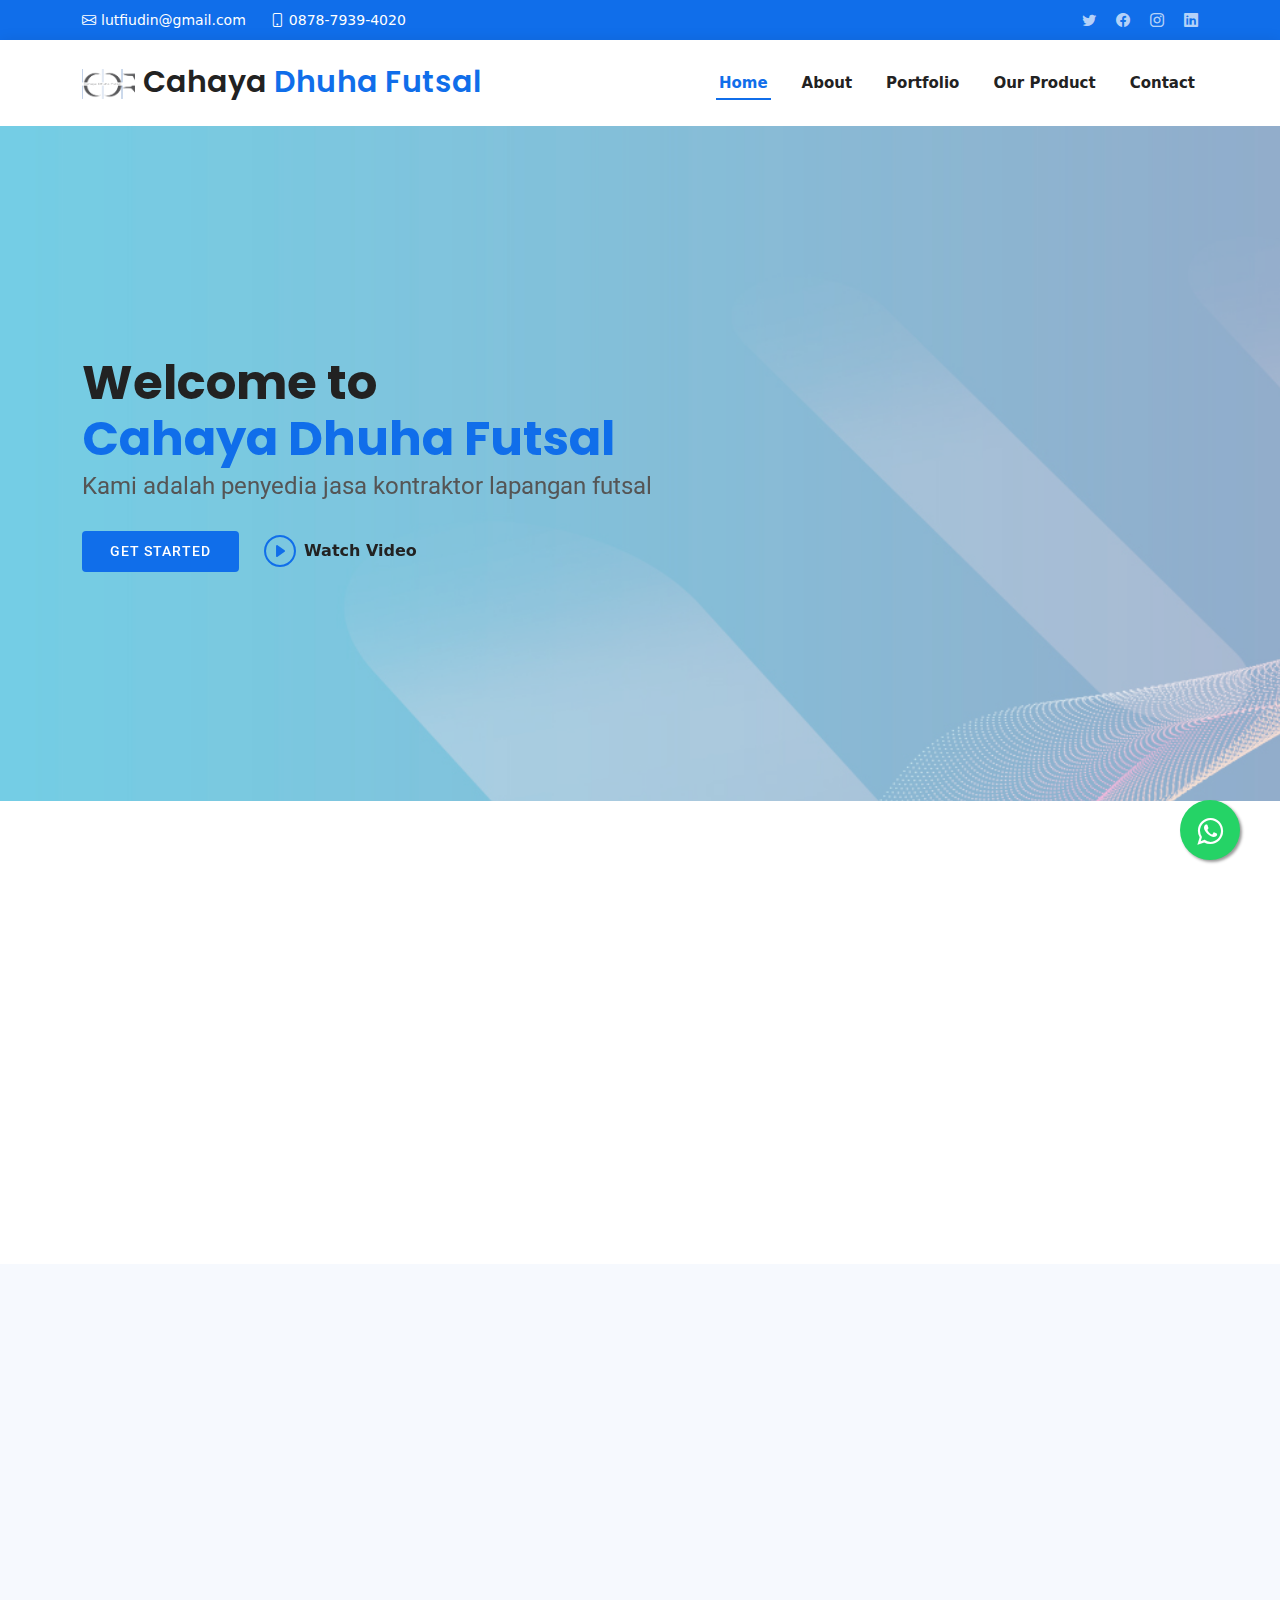
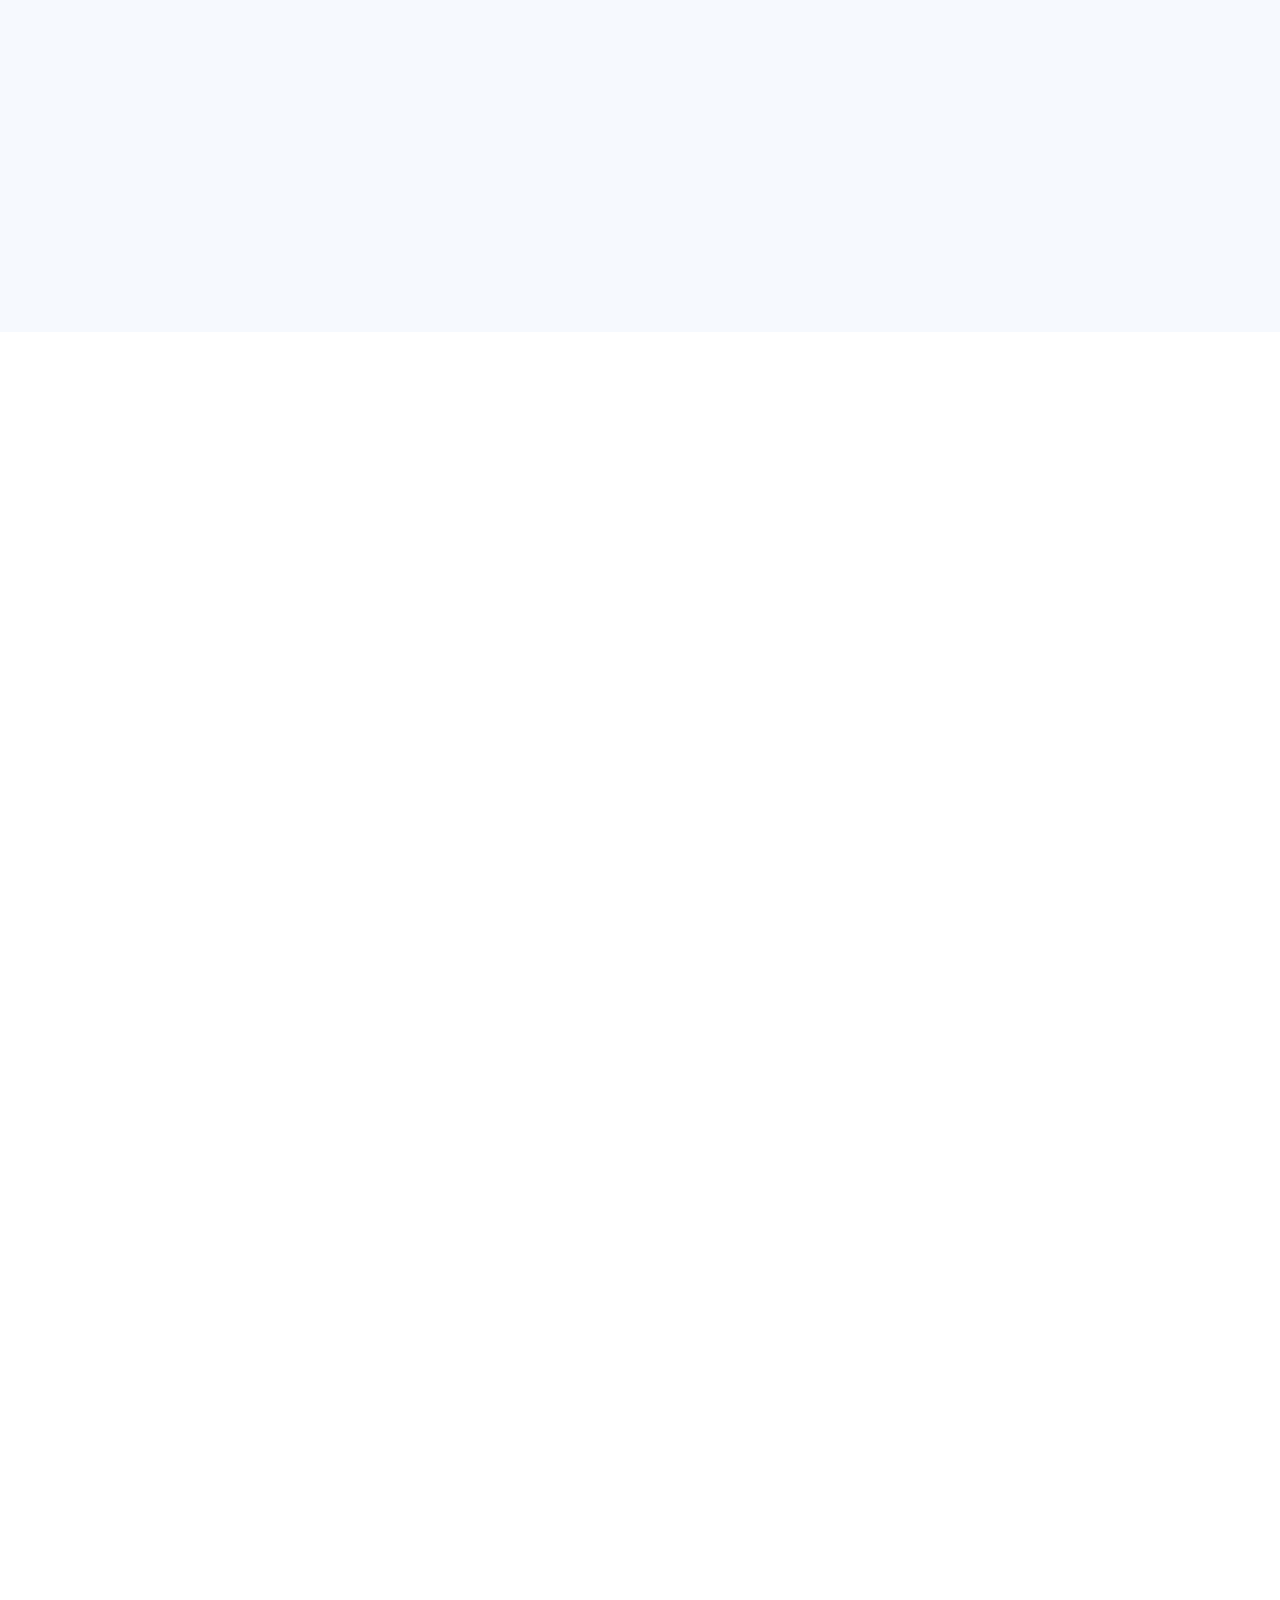
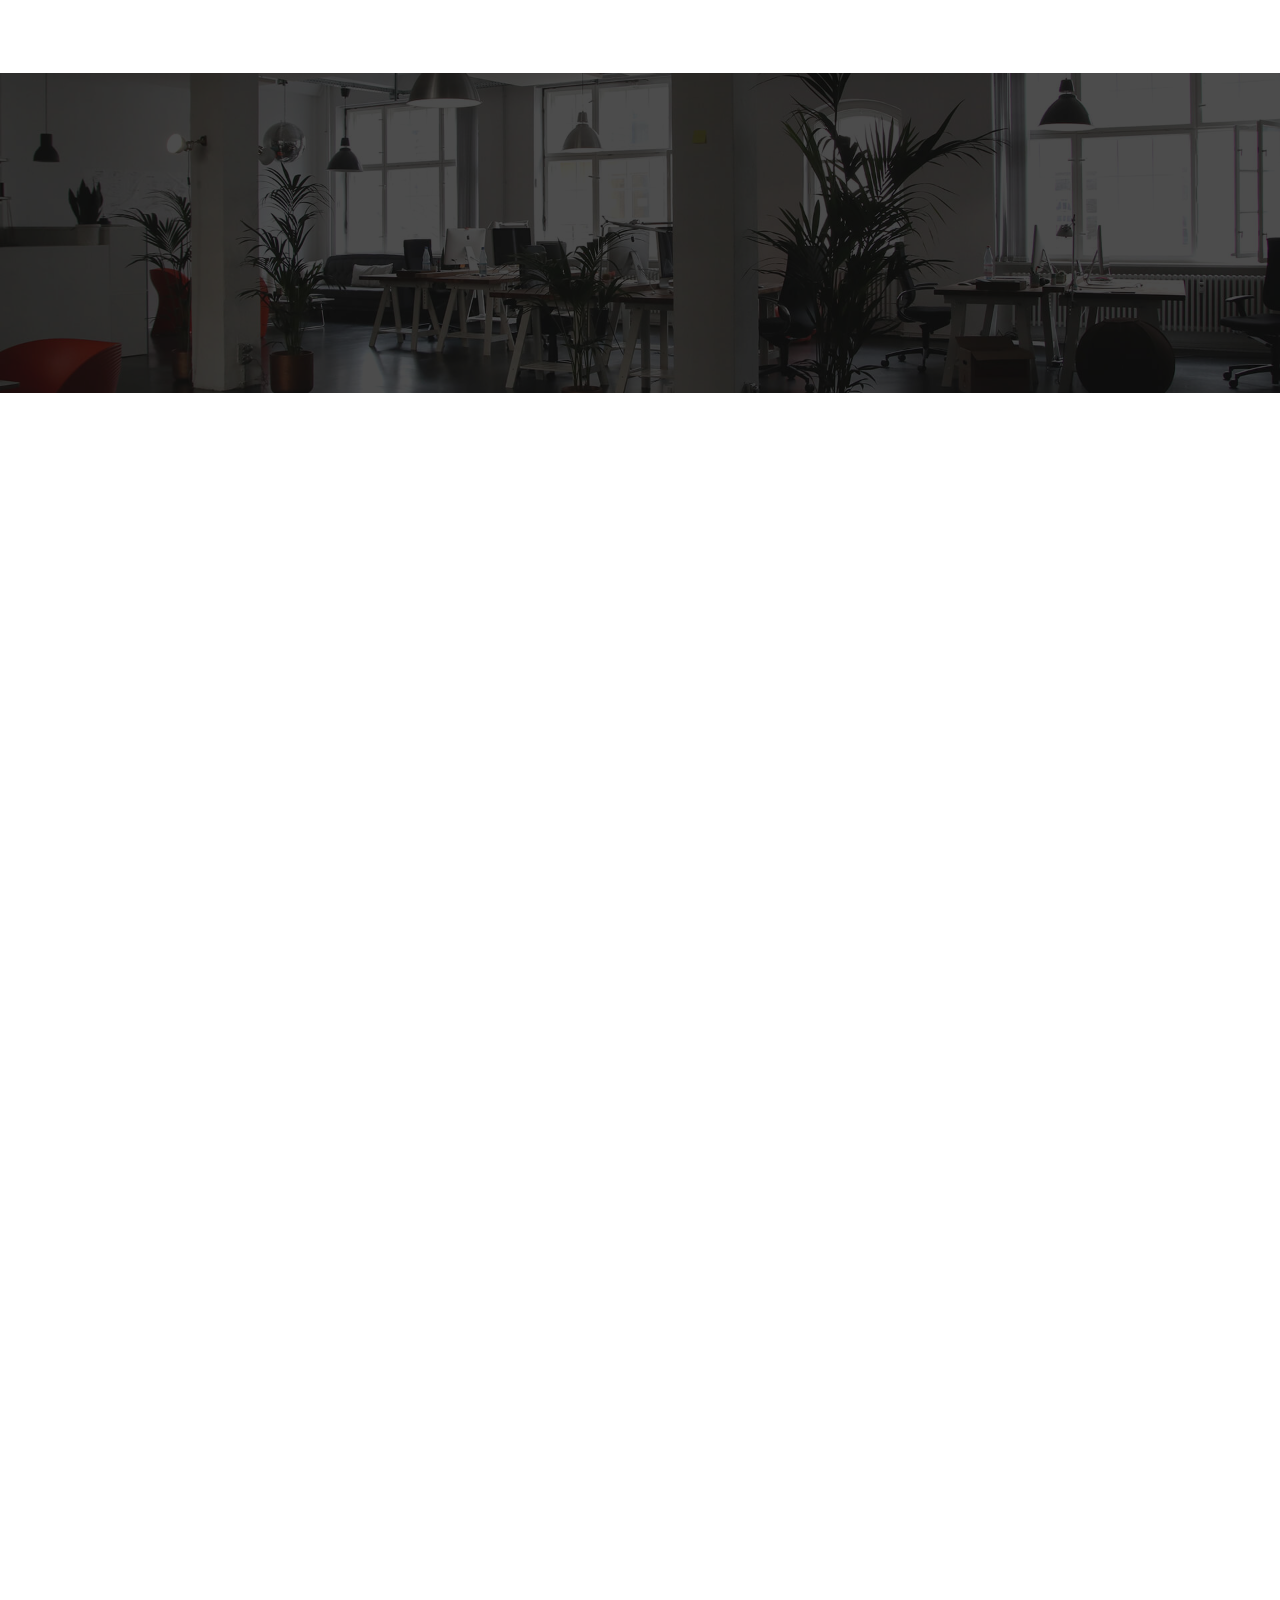
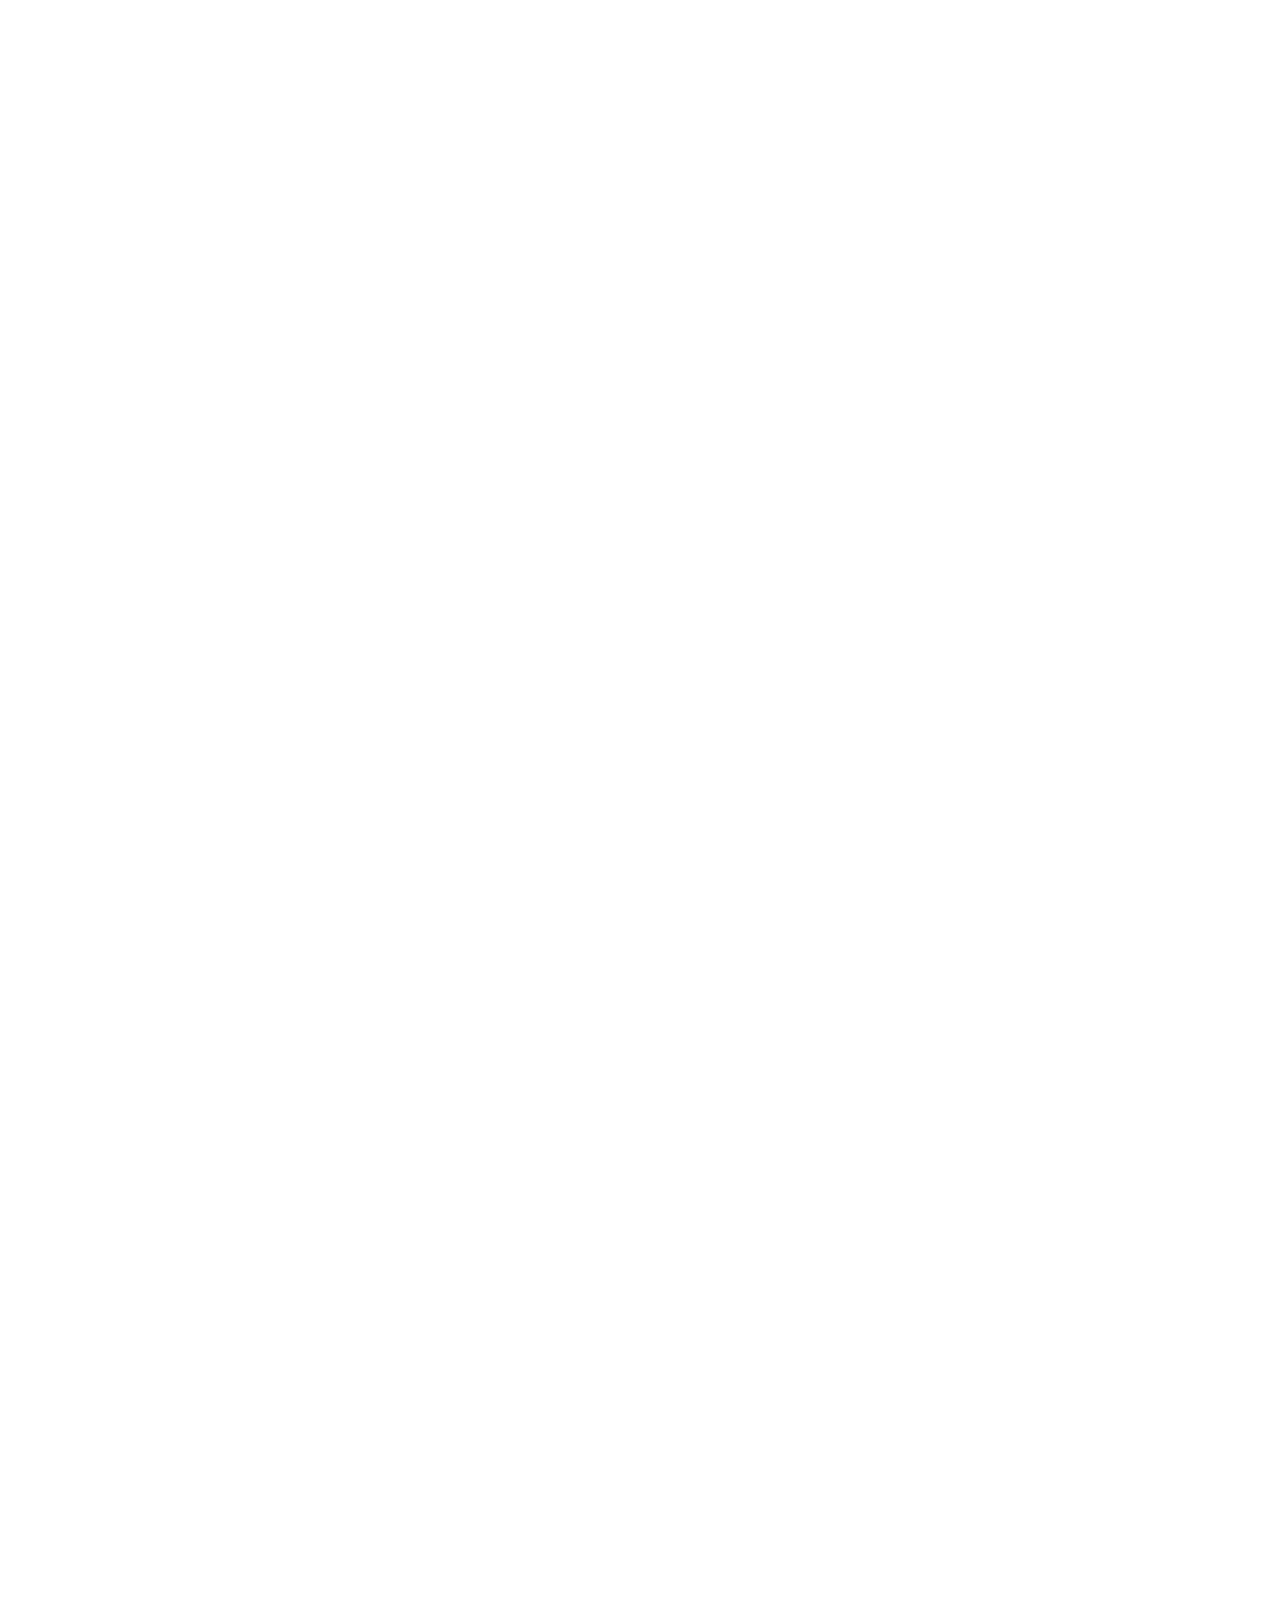
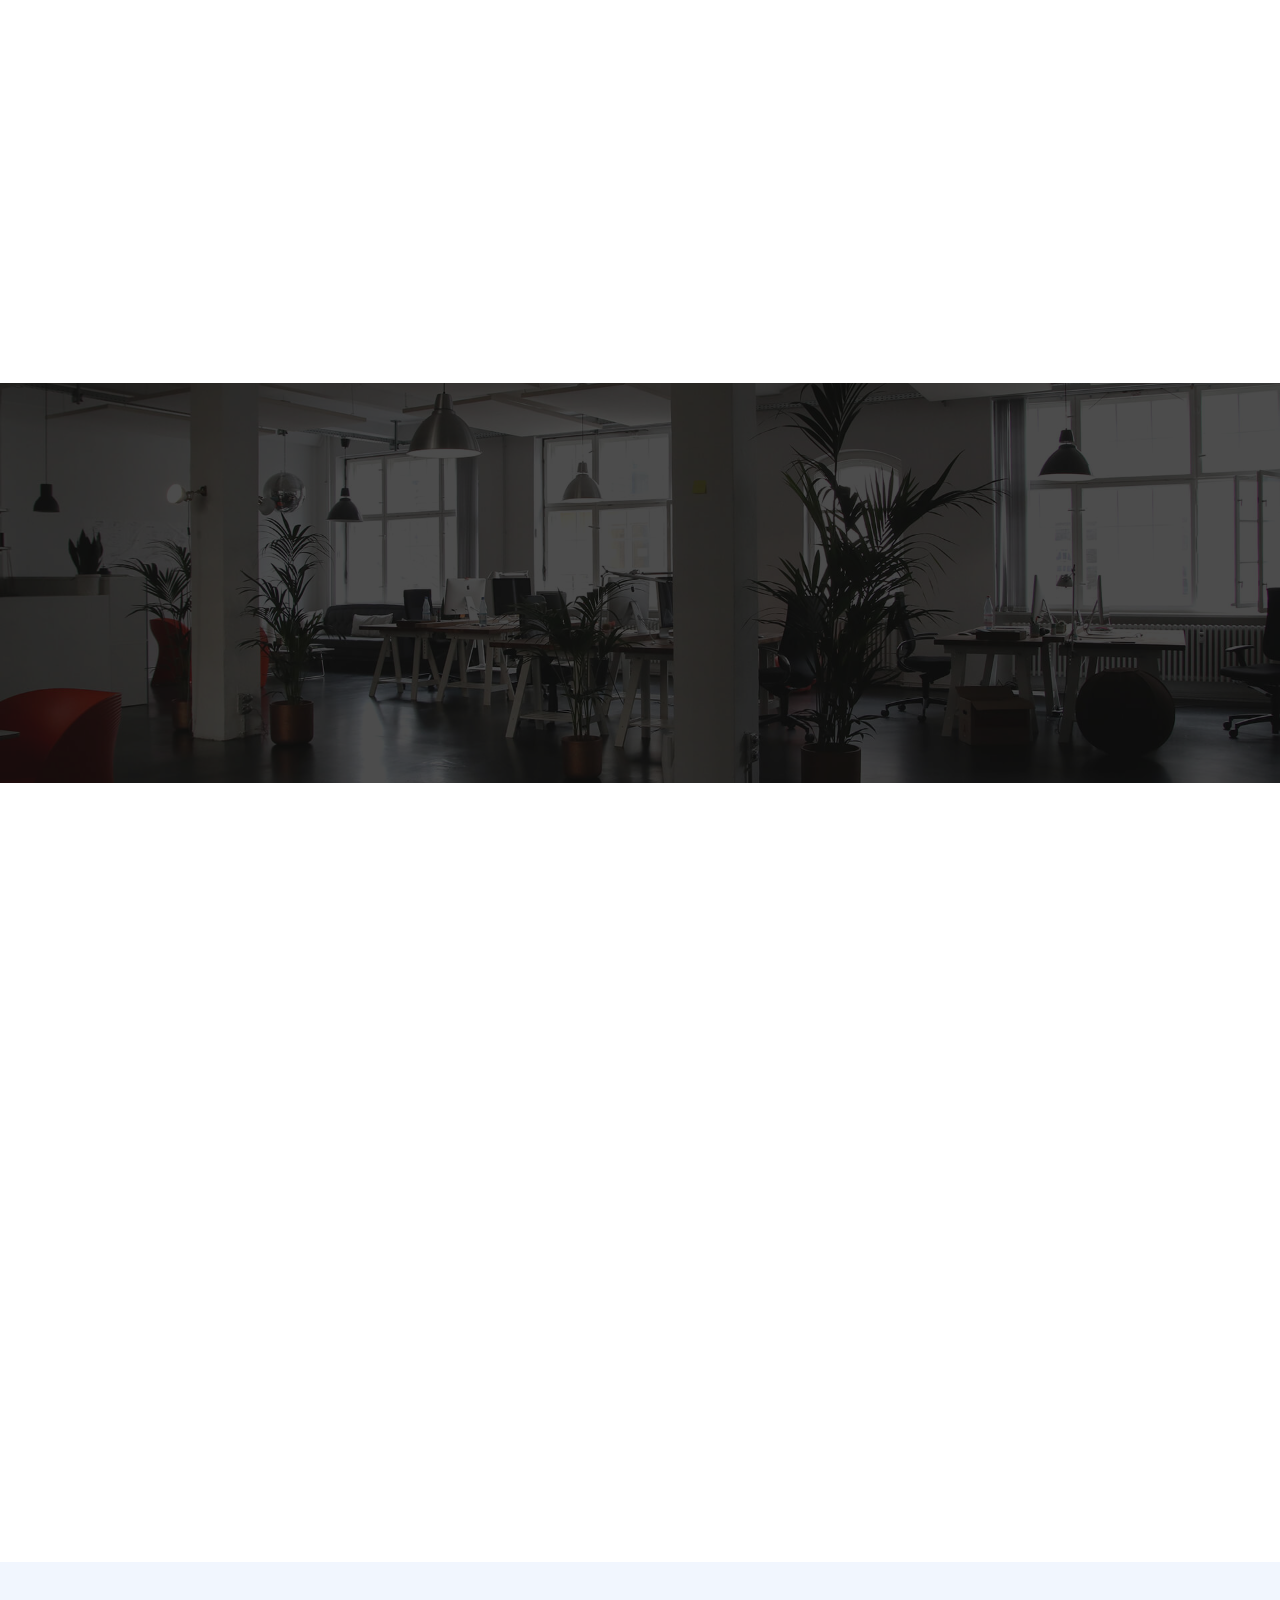
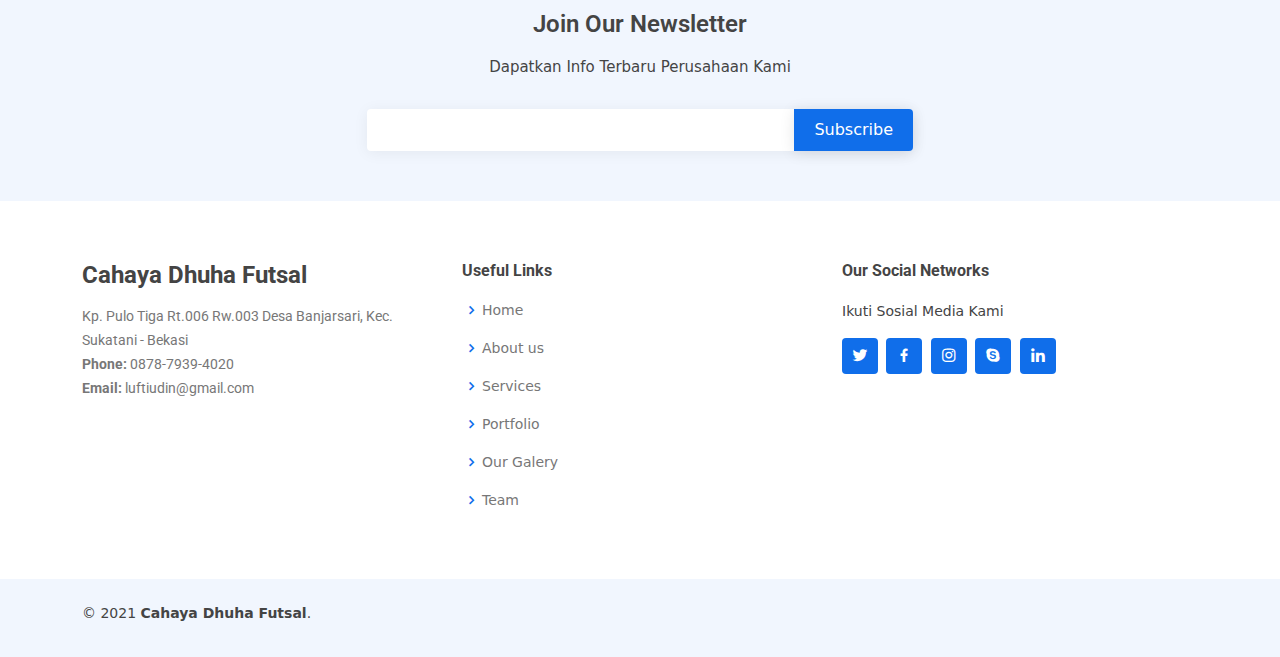
<file: index.html>
<!DOCTYPE html>
<html lang="en">

<head>
  <meta charset="utf-8">
  <meta content="width=device-width, initial-scale=1.0" name="viewport">

  <title>Cahaya Dhuha Futsal</title>
  <meta content="" name="description">
  <meta content="" name="keywords">


  <!-- Google Fonts -->
  <link href="https://fonts.googleapis.com/css?family=Open+Sans:300,300i,400,400i,600,600i,700,700i|Roboto:300,300i,400,400i,500,500i,600,600i,700,700i|Poppins:300,300i,400,400i,500,500i,600,600i,700,700i" rel="stylesheet">



  <!-- Vendor CSS Files -->
  <link href="assets/vendor/aos/aos.css" rel="stylesheet">
  <link href="assets/vendor/bootstrap/css/bootstrap.min.css" rel="stylesheet">
  <link href="assets/vendor/bootstrap-icons/bootstrap-icons.css" rel="stylesheet">
  <link href="assets/vendor/boxicons/css/boxicons.min.css" rel="stylesheet">
  <link href="assets/vendor/glightbox/css/glightbox.min.css" rel="stylesheet">
  <link href="assets/vendor/swiper/swiper-bundle.min.css" rel="stylesheet">
  <!-- CSS only -->
  <link rel="stylesheet" href="https://maxcdn.bootstrapcdn.com/font-awesome/4.5.0/css/font-awesome.min.css">
  <link href="https://cdn.jsdelivr.net/npm/bootstrap@5.1.3/dist/css/bootstrap.min.css" rel="stylesheet" integrity="sha384-1BmE4kWBq78iYhFldvKuhfTAU6auU8tT94WrHftjDbrCEXSU1oBoqyl2QvZ6jIW3" crossorigin="anonymous">

  <!-- CSS only -->
<link href="https://cdn.jsdelivr.net/npm/bootstrap@5.1.3/dist/css/bootstrap.min.css" rel="stylesheet" 
integrity="sha384-1BmE4kWBq78iYhFldvKuhfTAU6auU8tT94WrHftjDbrCEXSU1oBoqyl2QvZ6jIW3" crossorigin="anonymous">
<!-- JavaScript Bundle with Popper -->
<script src="https://cdn.jsdelivr.net/npm/bootstrap@5.1.3/dist/js/bootstrap.bundle.min.js" 
integrity="sha384-ka7Sk0Gln4gmtz2MlQnikT1wXgYsOg+OMhuP+IlRH9sENBO0LRn5q+8nbTov4+1p" crossorigin="anonymous">
</script>

  <!-- Template Main CSS File -->
  <link href="assets/css/style.css" rel="stylesheet">

</head>

<body>
  <a href="https://api.whatsapp.com/send?phone=62878-7939-4020&text=Hallo, Bisa tolong jelaskan mengenai produk jaring pengaman?" class="float" target="_blank">
    <i class="fa fa-whatsapp my-float"></i> 
  </a>

  <!-- ======= Top Bar ======= -->
  <section id="topbar" class="d-flex align-items-center">
    <div class="container d-flex justify-content-center justify-content-md-between">
      <div class="contact-info d-flex align-items-center">
        <i class="bi bi-envelope d-flex align-items-center"><a href="mailto:lutfiudin@gmail.com">lutfiudin@gmail.com</a></i>
        <i class="bi bi-phone d-flex align-items-center ms-4"><span>0878-7939-4020</span></i>
      </div>
      <div class="social-links d-none d-md-flex align-items-center">
        <a href="#" class="twitter"><i class="bi bi-twitter"></i></a>
        <a href="#" class="facebook"><i class="bi bi-facebook"></i></a>
        <a href="#" class="instagram"><i class="bi bi-instagram"></i></a>
        <a href="#" class="linkedin"><i class="bi bi-linkedin"></i></i></a>
      </div>
    </div>
  </section>

  <!-- ======= Header ======= -->
  <header id="header" class="d-flex align-items-center">
    <div class="container d-flex align-items-center justify-content-between">


      <h1 class="logo"><a href="index.html"><img src="assets/img/logo.png" alt=""> Cahaya <span>Dhuha Futsal</span></a></h1>



      <!-- Uncomment below if you prefer to use an image logo -->


      <nav id="navbar" class="navbar">
        <ul>
          <li><a class="nav-link scrollto active" href="#hero">Home</a></li>
          <li><a class="nav-link scrollto" href="#about">About</a></li>
          <!-- <li><a class="nav-link scrollto" href="#services">Advantages</a></li> -->
          <li><a class="nav-link scrollto " href="#portfolio">Portfolio</a></li>
          <li><a class="nav-link scrollto" href="#product">Our Product</a></li>          
          <li><a class="nav-link scrollto" href="#contact">Contact</a></li>
        </ul>
        <i class="bi bi-list mobile-nav-toggle"></i>
      </nav><!-- .navbar -->

    </div>
  </header><!-- End Header -->
  <!-- ======= Hero Section ======= -->
  <section id="hero" class="d-flex align-items-center">
    <div class="container" data-aos="zoom-out" data-aos-delay="100">
      <h1>Welcome to <br><span>Cahaya Dhuha Futsal</span></br></h1>
      <h2>Kami adalah penyedia jasa kontraktor lapangan futsal</h2>
      <div class="d-flex">
        <a href="#about" class="btn-get-started scrollto">Get Started</a>
        <a href="https://www.youtube.com/watch?v=jDDaplaOz7Q" class="glightbox btn-watch-video"><i class="bi bi-play-circle"></i><span>Watch Video</span></a>
      </div>
    </div>
  </section><!-- End Hero -->

  <main id="main">

    <!-- ======= Featured Services Section ======= -->
    <section id="featured-services" class="featured-services">
      <div class="container" data-aos="fade-up">

        <div class="row">
          <div class="col-md-6 col-lg-3 d-flex align-items-stretch mb-5 mb-lg-0">
            <div class="icon-box" data-aos="fade-up" data-aos-delay="100">
              <img src="assets/img/1.png" class="produk" alt="">
              <h5 class="title"><a href="">PP Interlock</a></h5>
              <p class="description"> Lantai futsal interlock dengan kualitas terbaik, dengan daya tahan sangat tinggi, lentur ,bermacam warna dan tidak mudah pudar.</p>
            </div>
          </div>

          <div class="col-md-6 col-lg-3 d-flex align-items-stretch mb-5 mb-lg-0">
            <div class="icon-box" data-aos="fade-up" data-aos-delay="200">
              <img src="assets/img/3.png" class="produk" alt="">
              <h5 class="title"><a href="">Rumput Sintetis</a></h5>
              <p class="description">Rumput Sintetis berkualitas tinggi dengan harga terbaik untuk penggunaan lapangan Futsal, Mini Soccer, dan sarana olahraga lainnya.</p>
            </div>
          </div>

          <div class="col-md-6 col-lg-3 d-flex align-items-stretch mb-5 mb-lg-0">
            <div class="icon-box" data-aos="fade-up" data-aos-delay="300">
              <img src="assets/img/4.png" class="produk" alt="" width="42%">
              <h5 class="title"><a href="">Jaring Pengaman</a></h5>
              <p class="description">Jaring pengaman yang sangat kuat sesuai dengan kebutuhan anda, seperti jaring futsal, jaring golf, jaring safety proyek pembangunan, dan lain sebagainya.</p>
            </div>
          </div>

          <div class="col-md-6 col-lg-3 d-flex align-items-stretch mb-5 mb-lg-0">
            <div class="icon-box" data-aos="fade-up" data-aos-delay="400">
              <img src="assets/img/2.png" class="produk" alt="">
              <h5 class="title"><a href="">Tiang Portable</a></h5>
              <p class="description">Tiang portable dengan kualitas yang terbaik dan daya tahan yang kuat.</p>
            </div>
          </div>

        </div>

      </div>
    </section><!-- End Featured Services Section -->

    <!-- ======= About Section ======= -->
    <section id="about" class="about section-bg">
      <div class="container" data-aos="fade-up">

        <div class="section-title">
          <h2>About</h2>
          <h3>Find Out More <span>About Us</span></h3>
          <p>Cahaya Dhuha Futsal adalah kontraktor yang melayani jasa pembuatan lapangan olahraga.</p>
        </div>

        <div class="row">
          <div class="col-lg-6" data-aos="fade-right" data-aos-delay="100">
            <img src="assets/img/aboutt.jpg" class="img-fluid" alt="" style="width: 600px; height: 450px; object-fit: cover;" >
          </div>
          <div class="col-lg-6 pt-4 pt-lg-0 content d-flex flex-column justify-content-center" data-aos="fade-up" data-aos-delay="100">
            <h3>Kontraktor Lapangan Futsal.</h3>
            <p>kami sebagai kontraktor lapangan futsal menghadirkan jasa pembuatan lapangan futsal, jasa pengecatan lapangan futsal dan jasa renovasi lapangan futsal untuk anda yang sedang mencari mitra profesional dan berpengalaman.</p>
            <p>
              Cahaya Dhuha Futsal menyediakan 4 jenis varian lantai futsal yaitu lapangan futsal vinyl, interlock, rumput sintetis dan flexi pave. Kami berusaha menghadirkan semua jenis lantai lapangan futsal karena kami mengerti di setiap tempat memiliki pilihan jenis lapangan favorit dan selera yang berbeda beda.
            </p>
            <p>Jika anda berniat membuat lapangan futsal tapi masih bingung ingin menggunakan jenis lapangan futsal yang mana, tenang anda tidak sendiri banyak juga yang mengalami masalah seperti anda. </p>
            <p> Oleh karena itu kami siap membantu anda menemukan lapangan futsal yang cocok dengan kebutuhan anda. Segera hubungi kami untuk detail informasi yang anda butuhkan. </p>
          </div>
        </div>

      </div>
    </section><!-- End About Section -->

    <!-- ======= Counts Section ======= -->
    <section id="counts" class="counts">
      <div class="container" data-aos="fade-up">

        <div class="row">

          <div class="col-lg-3 col-md-6">
            <div class="count-box">
              <i class="bi bi-emoji-smile"></i>
              <span data-purecounter-start="0" data-purecounter-end="198" data-purecounter-duration="1" class="purecounter"></span>
              <p>Happy Clients</p>
            </div>
          </div>

          <div class="col-lg-3 col-md-6 mt-5 mt-md-0">
            <div class="count-box">
              <i class="bi bi-journal-richtext"></i>
              <span data-purecounter-start="0" data-purecounter-end="209" data-purecounter-duration="1" class="purecounter"></span>
              <p>Projects</p>
            </div>
          </div>

          <div class="col-lg-3 col-md-6 mt-5 mt-lg-0">
            <div class="count-box">
              <i class="bi bi-headset"></i>
              <span data-purecounter-start="0" data-purecounter-end="540" data-purecounter-duration="1" class="purecounter"></span>
              <p>Hours Of Support</p>
            </div>
          </div>

          <div class="col-lg-3 col-md-6 mt-5 mt-lg-0">
            <div class="count-box">
              <i class="bi bi-people"></i>
              <span data-purecounter-start="0" data-purecounter-end="28" data-purecounter-duration="1" class="purecounter"></span>
              <p>Hard Workers</p>
            </div>
          </div>

        </div>

      </div>
    </section><!-- End Counts Section -->

    <!-- ======= Clients Section ======= -->
    <!-- <section id="clients" class="clients section-bg">
      <div class="container" data-aos="zoom-in">

        <div class="row">

          <div class="col-lg-2 col-md-4 col-6 d-flex align-items-center justify-content-center">
            <img src="assets/img/clients/client-1.png" class="img-fluid" alt="">
          </div>

          <div class="col-lg-2 col-md-4 col-6 d-flex align-items-center justify-content-center">
            <img src="assets/img/clients/client-2.png" class="img-fluid" alt="">
          </div>

          <div class="col-lg-2 col-md-4 col-6 d-flex align-items-center justify-content-center">
            <img src="assets/img/clients/client-3.png" class="img-fluid" alt="">
          </div>

          <div class="col-lg-2 col-md-4 col-6 d-flex align-items-center justify-content-center">
            <img src="assets/img/clients/client-4.png" class="img-fluid" alt="">
          </div>

          <div class="col-lg-2 col-md-4 col-6 d-flex align-items-center justify-content-center">
            <img src="assets/img/clients/client-5.png" class="img-fluid" alt="">
          </div>

          <div class="col-lg-2 col-md-4 col-6 d-flex align-items-center justify-content-center">
            <img src="assets/img/clients/client-6.png" class="img-fluid" alt="">
          </div>

        </div>

      </div>
    </section> End Clients Section -->

    <!-- ======= Services Section ======= -->
    <section id="services" class="services">
      <div class="container" data-aos="fade-up">

        <div class="section-title">
          <h2>Advantages</h2>
          <h3>Our <span>Advantages</span></h3>
          <p>Layanan yang paling banyak kami tangani saat ini adalah sebagai kontraktor lapangan Futsal.</p>
        </div>

        <div class="row">
          <div class="col-lg-4 col-md-6 d-flex align-items-stretch" data-aos="zoom-in" data-aos-delay="100">
            <div class="icon-box">
              <div class="icon"><i class="bi bi-bookmark-check"></i></i></div>
              <h4><a href="">Standart Internasional</a></h4>
              <p>Kami penyedia jasa kontraktor lapangan futsal dengan standart nasional maupun internasional.</p>
            </div>
          </div>

          <div class="col-lg-4 col-md-6 d-flex align-items-stretch mt-4 mt-md-0" data-aos="zoom-in" data-aos-delay="200">
            <div class="icon-box">
              <div class="icon"><i class="bi bi-check2-circle"></i></div>
              <h4><a href="">Produk Berkualitas</a></h4>
              <p>Menyediakan produk berkualitas sesuai kebutuhan anda.</p>
            </div>
          </div>

          <div class="col-lg-4 col-md-6 d-flex align-items-stretch mt-4 mt-lg-0" data-aos="zoom-in" data-aos-delay="300">
            <div class="icon-box">
              <div class="icon"><i class='bx bx-dollar'></i></i></div>
              <h4><a href="">Harga Terjangkau</a></h4>
              <p>Untuk harga, kami akan memberikan harga yang terjangkau yang tidak ada ditempat lain.</p>
            </div>
          </div>

          <div class="col-lg-4 col-md-6 d-flex align-items-stretch mt-4" data-aos="zoom-in" data-aos-delay="100">
            <div class="icon-box">
              <div class="icon"><i class='bx bxs-group'></i></div>
              <h4><a href="">Berpengalaman</a></h4>
              <p>Kami menyediakan tim kontraktor yang berpengalaman dalam mengerjakan pekerjaan yang ditawarkan.</p>
            </div>
          </div>

          <div class="col-lg-4 col-md-6 d-flex align-items-stretch mt-4" data-aos="zoom-in" data-aos-delay="200">
            <div class="icon-box">
              <div class="icon"><i class="bi bi-shield-shaded"></i></div>
              <h4><a href="">Garansi Resmi</a></h4>
              <p>Anda juga akan mendapatkan garansi perbaikan, apabila kerusakan tersebut murni karena kesalahan tim kami.</p>
            </div>
          </div>

          <div class="col-lg-4 col-md-6 d-flex align-items-stretch mt-4" data-aos="zoom-in" data-aos-delay="300">
            <div class="icon-box">
              <div class="icon"><i class='bx bxs-timer'></i></div>
              <h4><a href="">Cepat</a></h4>
              <p>Tim kontraktor kami akan mengerjakan pekerjaan dengan cepat dan rapi.</p>
            </div>
          </div>

        </div>

      </div>
    </section><!-- End Services Section -->

    <!-- ======= Testimonials Section ======= -->
    <div class="container" data-aos="fade-up">
    <div class="section-title">
      <h2>Testimonial</h2>
      <h3 >Apa kata mereka <span>tentang kami ?</span></h3>
    </div>
    </div>
    <section id="testimonials" class="testimonials">
      <div class="container" data-aos="zoom-in">

        <div class="testimonials-slider swiper" data-aos="fade-up" data-aos-delay="100">
          <div class="swiper-wrapper">
            <div class="swiper-slide">
              <div class="testimonial-item">
                <!-- <img src="assets/img/testimonials/testimonials-1.jpg" class="testimonial-img" alt=""> -->
                <h3>Bambang Supriatno</h3>
                <p>
                  <i class="bx bxs-quote-alt-left quote-icon-left"></i>
                  Proses pengerjaan lapangan futsal sangat cepat, mulai dari survey, dealing harga dan pengerjaannya, terima kasih cahaya dhuha futsal.
                  <i class="bx bxs-quote-alt-right quote-icon-right"></i>
                </p>
              </div>
            </div><!-- End testimonial item -->

            <div class="swiper-slide">
              <div class="testimonial-item">
                <!-- <img src="assets/img/testimonials/testimonials-2.jpg" class="testimonial-img" alt=""> -->
                <h3>Doni Ferdiansyah</h3>
                <p>
                  <i class="bx bxs-quote-alt-left quote-icon-left"></i>
                  Terima kasih atas kerjasamanya, akhirnya lapangan futsal cepat jadi, smoga cahaya dhuha futsal maju terus. 
                  <i class="bx bxs-quote-alt-right quote-icon-right"></i>
                </p>
              </div>
            </div><!-- End testimonial item -->

            <div class="swiper-slide">
              <div class="testimonial-item">
                <!-- <img src="assets/img/testimonials/testimonials-3.jpg" class="testimonial-img" alt=""> -->
                <h3>Cathrine Maharani</h3>
                <p>
                  <i class="bx bxs-quote-alt-left quote-icon-left"></i>
                  Hasilnya sangat  memuaskan, baik dari segi kualitas maupun ketepatan waktu pengerjaan.
                  <i class="bx bxs-quote-alt-right quote-icon-right"></i>
                </p>
              </div>
            </div><!-- End testimonial item -->
          </div>
          <div class="swiper-pagination"></div>
        </div>

      </div>
    </section><!-- End Testimonials Section -->

    <!-- ======= Portfolio Section ======= -->
    <section id="portfolio" class="portfolio" >
      <div class="container" data-aos="fade-up">

        <div class="section-title">
          <h2>Portfolio</h2>
          <h3>Check our <span>Portfolio</span></h3>
          <p>Gambar Dibawah Merupakan Project Kami di Beberapa Daerah Yang Telah Selesai dikerjakan. Anda Dapat Melihatnya! </p>
        </div>

        <div class="row" data-aos="fade-up" data-aos-delay="100">
          <div class="col-lg-12 d-flex justify-content-center">
            <ul id="portfolio-flters">
              <li data-filter="*" class="filter-active">All</li>
              <li data-filter=".filter-photo">Photo</li>
              <li data-filter=".filter-videos">Videos</li>
            </ul>
          </div>
        </div>

        <div class="content portfolio-container justify-content-center row">
          
          <div class="col-lg-4 col-md-4 col-sm-6 col-xs-6 portfolio-item filter-photo img-fluid">
            <div class="item-header">
              <span class="category-name">PP Interlock
                <img class="card-img-top" src="assets/img/portfolio/portfolio1.jpeg" alt="failed" 
                style="width: 350px; height: 300px;">
                <p class="card-text">Pemasangan PP Interlock Futsal</p>
                <i class="bi bi-geo-alt portfolio-location">Jakarta Selatan</i>
                <p><button class="btn btn-primary item-btn" data-bs-toggle="modal" data-bs-target="#exampleModal">
                  Detail
                </button></p>
            </div>
          </div>

          <div class="col-lg-4 col-md-4 col-sm-6 col-xs-6 portfolio-item filter-photo img-fluid">
            <div class="item-header">
              <span class="category-name">Jaring Pengaman
                <img class="card-img-top" src="assets/img/portfolio/portfolio2.jpeg" alt="failed" 
                style="width: 350px; height: 300px;">
                    <p class="card-text">Pemasangan Jaring Pengaman Golf</p>
                    <i class="bi bi-geo-alt portfolio-location">Cikarang</i>
                    <p>
                    <button class="btn btn-primary item-btn" data-bs-toggle="modal" data-bs-target="#exampleModal2">
                      Detail
                    </button></p>
            </div>            
          </div>

          <div class="col-lg-4 col-md-4 col-sm-6 col-xs-6 portfolio-item filter-photo img-fluid">
            <div class="item-header">
              <span class="category-name">Rumput Sintetis
                <img class="card-img-top" src="assets/img/portfolio/portfolio3.jpeg" alt="failed" 
                style="width: 350px; height: 300px;">
                    <p class="card-text">Pemasangan Rumput Sintetis Mini Soccer</p>
                    <i class="bi bi-geo-alt portfolio-location">Jakarta Barat</i>
                    <p>
                    <button class="btn btn-primary item-btn" data-bs-toggle="modal" data-bs-target="#exampleModal3">
                      Detail
                    </button></p>
            </div>
          </div>

          <div class="col-lg-4 col-md-4 col-sm-6 col-xs-6 portfolio-item filter-photo img-fluid">
            <div class="item-header">
              <span class="category-name">Rumput Sintetis
                <img class="card-img-top" src="assets/img/portfolio/portfolio4.jpeg" alt="failed" 
                style="width: 350px; height: 300px;">            
                    <p class="card-text">Pemasangan Rumput Sintetis Teras Rumah</p>
                    <i class="bi bi-geo-alt portfolio-location">Bandung</i>
                    <p>
                    <button class="btn btn-primary item-btn" data-bs-toggle="modal" data-bs-target="#exampleModal4">
                      Detail
                    </button></p>
            </div>
            </div>        

          <div class="col-lg-4 col-md-4 col-sm-6 col-xs-6 portfolio-item filter-photo img-fluid">
            <div class="item-header">
              <span class="category-name">PP Interlock
                <img class="card-img-top" src="assets/img/portfolio/portfolio5.jpeg" alt="failed" 
                style="width: 350px; height: 300px;">            
                    <p class="card-text">Pemasangan PP Interlock Futsal</p>
                    <i class="bi bi-geo-alt portfolio-location">Jakarta Barat</i>
                    <p>
                    <button class="btn btn-primary item-btn" data-bs-toggle="modal" data-bs-target="#exampleModal5">
                      Detail
                    </button></p>
            </div>            
          </div>

          <div class="col-lg-4 col-md-4 col-sm-6 col-xs-6 portfolio-item filter-photo img-fluid">
            <div class="item-header">
              <span class="category-name">Jaring Pengaman
                <img class="card-img-top" src="assets/img/portfolio/portfolio6.jpeg" alt="failed" 
                style="width: 350px; height: 300px;">
                    <p class="card-text">Pemasangan Jaring Pengaman Safety Gedung</p>
                    <i class="bi bi-geo-alt portfolio-location">Jakarta Selatan</i>
                    <p>
                    <button class="btn btn-primary item-btn" data-bs-toggle="modal" data-bs-target="#exampleModal6">
                      Detail
                    </button></p>          
            </div>
          </div>

          <div class="col-lg-4 col-md-4 col-sm-6 col-xs-6 portfolio-item filter-photo img-fluid">
            <div class="item-header">
              <span class="category-name">Rumput Sintetis
                <img class="card-img-top" src="assets/img/portfolio/portfolio7.jpeg" alt="failed" 
                style="width: 350px; height: 300px;">          
                    <p class="card-text">Pemasangan Rumput Sintetis Mini Soccer</p>
                    <i class="bi bi-geo-alt portfolio-location">Jakarta Selatan</i>
                    <p>
                    <button class="btn btn-primary item-btn" data-bs-toggle="modal" data-bs-target="#exampleModal7">
                      Detail
                    </button></p>
            </div>            
          </div>

          <div class="col-lg-4 col-md-4 col-sm-6 col-xs-6 portfolio-item filter-photo img-fluid">
            <div class="item-header">
              <span class="category-name">Jaring Pengaman
                <img class="card-img-top" src="assets/img/portfolio/portfolio8.jpeg" alt="failed" 
                style="width: 350px; height: 300px;">        
                    <p class="card-text">Pemasangan Jaring Pengaman Safety Gedung</p>
                    <i class="bi bi-geo-alt portfolio-location">Jakarta Selatan</i>
                    <p>
                    <button class="btn btn-primary item-btn" data-bs-toggle="modal" data-bs-target="#exampleModal8">
                      Detail
                    </button></p>        
            </div>
          </div>

          <div class="col-lg-4 col-md-4 col-sm-6 col-xs-6 portfolio-item filter-photo img-fluid">
            <div class="item-header">
              <span class="category-name">Tiang Portable
                <img class="card-img-top" src="assets/img/portfolio/portfolio9.jpeg" alt="failed" 
                style="width: 350px; height: 300px;">            
                    <p class="card-text">Pemasangan Tiang Net Badminton Portable</p>
                    <i class="bi bi-geo-alt portfolio-location">Jakarta Selatan</i>
                    <p>
                    <button class="btn btn-primary item-btn" data-bs-toggle="modal" data-bs-target="#exampleModal9">
                      Detail
                    </button></p>            
            </div>
          </div>

          <div class="col-lg-4 col-md-4 col-sm-6 col-xs-6 portfolio-item filter-photo img-fluid">
            <div class="item-header">
              <span class="category-name">Rumput Sintetis
                <img class="card-img-top" src="assets/img/portfolio/portfolio10.jpeg" alt="failed" 
                style="width: 350px; height: 300px;">            
                    <p class="card-text">Pemasangan Rumput Sintetis Mini Soccer</p>
                    <i class="bi bi-geo-alt portfolio-location">Jakarta Selatan</i>
                    <p>
                    <button class="btn btn-primary item-btn" data-bs-toggle="modal" data-bs-target="#exampleModal10">
                      Detail
                    </button></p>
            </div>
          </div>


      </div>
    </section><!-- End Portfolio Section -->


    <!-- Modal Portfolio-->
    <div class="modal fade" id="exampleModal" tabindex="-1">
      <div class="modal-dialog modal-dialog-centered">
        <div class="modal-content">
          <div class="modal-header">
            <h5 class="modal-title ms-2">
                <span> PP Interlcock</span>
            </h5>
            <button type="button" class="btn-close" data-bs-dismiss="modal" aria-label="Close"></button>
          </div>
          <div class="modal-body">
                <div class="img-mdl">
                    <img class="card-img-top" src="assets/img/portfolio/portfolio1.jpeg" alt="gambar" width="" style="width: 400px; 
                    height: 300px;">
                </div>
                <div class="mdl-desc">
                  Proses pemasangan PP Interlock didaerah Jakarta Selatan
                </div>    
                <div class="modal-footer">
                  <button id="downloadBrosur" class="mb-4 mdl-btn">Save</button>
                    <a href="#" class="share-palette" title="Share To Social Media">
                    <i class="bi bi-share">Share</i>
                  </div>
              </a>
              <p>
          </div>
        </div>
      </div>
    </div>

    <div class="modal fade" id="exampleModal2" tabindex="-1">
      <div class="modal-dialog modal-dialog-centered">
        <div class="modal-content">
          <div class="modal-header">
            <h5 class="modal-title ms-2">
                <span> Tiang Portable</span>
            </h5>
            <button type="button" class="btn-close" data-bs-dismiss="modal" aria-label="Close"></button>
          </div>
          <div class="modal-body">
                <div class="img-mdl">
                    <img class="card-img-top" src="assets/img/portfolio/portfolio2.jpeg" alt="gambar" width="" style="width: 400px; 
                    height: 300px;">
                </div>
                <div class="mdl-desc">
                  Proses pemasangan jaring pengaman golf didaerah Cikarang
                </div>    
                <div class="modal-footer">
                  <button id="downloadBrosur" class="mb-4 mdl-btn">Save</button>
                    <a href="#" class="share-palette" title="Share To Social Media">
                    <i class="bi bi-share">Share</i>
                  </div>
              </a>
              <p>
          </div>
        </div>
      </div>
    </div>

    <div class="modal fade" id="exampleModal3" tabindex="-1">
      <div class="modal-dialog modal-dialog-centered">
        <div class="modal-content">
          <div class="modal-header">
            <h5 class="modal-title ms-2">
                <span> Rumput Sintetis</span>
            </h5>
            <button type="button" class="btn-close" data-bs-dismiss="modal" aria-label="Close"></button>
          </div>
          <div class="modal-body">
                <div class="img-mdl">
                    <img class="card-img-top" src="assets/img/portfolio/portfolio3.jpeg" alt="gambar" width="" style="width: 400px; 
                    height: 300px;">
                </div>
                <div class="mdl-desc">
                  Proses pemasangan Rumput Sintetis didaerah Jakarta Barat
                </div>    
                <div class="modal-footer">
                  <button id="downloadBrosur" class="mb-4 mdl-btn">Save</button>
                    <a href="#" class="share-palette" title="Share To Social Media">
                    <i class="bi bi-share">Share</i>
                  </div>
              </a>
              <p>
          </div>
        </div>
      </div>
    </div>
  
    <div class="modal fade" id="exampleModal4" tabindex="-1">
      <div class="modal-dialog modal-dialog-centered">
        <div class="modal-content">
          <div class="modal-header">
            <h5 class="modal-title ms-2">
                <span> Rumput Sintetis</span>
            </h5>
            <button type="button" class="btn-close" data-bs-dismiss="modal" aria-label="Close"></button>
          </div>
          <div class="modal-body">
                <div class="img-mdl">
                    <img class="card-img-top" src="assets/img/portfolio/portfolio4.jpeg" alt="gambar" width="" style="width: 400px; 
                    height: 300px;">
                </div>
                <div class="mdl-desc">
                  Proses pemasangan Rumput Sintetis didaerah Bandung
                </div>    
                <div class="modal-footer">
                  <button id="downloadBrosur" class="mb-4 mdl-btn">Save</button>
                    <a href="#" class="share-palette" title="Share To Social Media">
                    <i class="bi bi-share">Share</i>
                  </div>
              </a>
              <p>
          </div>
        </div>
      </div>
    </div>

    <div class="modal fade" id="exampleModal5" tabindex="-1">
      <div class="modal-dialog modal-dialog-centered">
        <div class="modal-content">
          <div class="modal-header">
            <h5 class="modal-title ms-2">
                <span> PP Interlock</span>
            </h5>
            <button type="button" class="btn-close" data-bs-dismiss="modal" aria-label="Close"></button>
          </div>
          <div class="modal-body">
                <div class="img-mdl">
                    <img class="card-img-top" src="assets/img/portfolio/portfolio5.jpeg" alt="gambar" width="" style="width: 400px; 
                    height: 300px;">
                </div>
                <div class="mdl-desc">
                  Proses pemasangan PP Interlock didaerah Jakarta Barat
                </div>    
                <div class="modal-footer">
                  <button id="downloadBrosur" class="mb-4 mdl-btn">Save</button>
                    <a href="#" class="share-palette" title="Share To Social Media">
                    <i class="bi bi-share">Share</i>
                  </div>
              </a>
              <p>
          </div>
        </div>
      </div>
    </div>

    <div class="modal fade" id="exampleModal6" tabindex="-1">
      <div class="modal-dialog modal-dialog-centered">
        <div class="modal-content">
          <div class="modal-header">
            <h5 class="modal-title ms-2">
                <span> Jaring Pengaman</span>
            </h5>
            <button type="button" class="btn-close" data-bs-dismiss="modal" aria-label="Close"></button>
          </div>
          <div class="modal-body">
                <div class="img-mdl">
                    <img class="card-img-top" src="assets/img/portfolio/portfolio6.jpeg" alt="gambar" width="" style="width: 400px; 
                    height: 300px;">
                </div>
                <div class="mdl-desc">
                  Proses pemasangan Jaring Pengaman didaerah Jakarta Selatan
                </div>    
                <div class="modal-footer">
                  <button id="downloadBrosur" class="mb-4 mdl-btn">Save</button>
                    <a href="#" class="share-palette" title="Share To Social Media">
                    <i class="bi bi-share">Share</i>
                  </div>
              </a>
              <p>
          </div>
        </div>
      </div>
    </div>

    <div class="modal fade" id="exampleModal7" tabindex="-1">
      <div class="modal-dialog modal-dialog-centered">
        <div class="modal-content">
          <div class="modal-header">
            <h5 class="modal-title ms-2">
                <span> Rumput Sintetis</span>
            </h5>
            <button type="button" class="btn-close" data-bs-dismiss="modal" aria-label="Close"></button>
          </div>
          <div class="modal-body">
                <div class="img-mdl">
                    <img class="card-img-top" src="assets/img/portfolio/portfolio7.jpeg" alt="gambar" width="" style="width: 400px; 
                    height: 300px;">
                </div>
                <div class="mdl-desc">
                  Proses pemasangan Rumput Sintetis didaerah Jakarta Selatan
                </div>    
                <div class="modal-footer">
                  <button id="downloadBrosur" class="mb-4 mdl-btn">Save</button>
                    <a href="#" class="share-palette" title="Share To Social Media">
                    <i class="bi bi-share">Share</i>
                  </div>
              </a>
              <p>
          </div>
        </div>
      </div>
    </div>

    <div class="modal fade" id="exampleModal8" tabindex="-1">
      <div class="modal-dialog modal-dialog-centered">
        <div class="modal-content">
          <div class="modal-header">
            <h5 class="modal-title ms-2">
                <span> Jaring Pengaman</span>
            </h5>
            <button type="button" class="btn-close" data-bs-dismiss="modal" aria-label="Close"></button>
          </div>
          <div class="modal-body">
                <div class="img-mdl">
                    <img class="card-img-top" src="assets/img/portfolio/portfolio8.jpeg" alt="gambar" width="" style="width: 400px; 
                    height: 300px;">
                </div>
                <div class="mdl-desc">
                  Proses Pemasangan Jaring Pengaman didaerah Jakarta Selatan
                </div>    
                <div class="modal-footer">
                  <button id="downloadBrosur" class="mb-4 mdl-btn">Save</button>
                    <a href="#" class="share-palette" title="Share To Social Media">
                    <i class="bi bi-share">Share</i>
                  </div>
              </a>
              <p>
          </div>
        </div>
      </div>
    </div>

    <div class="modal fade" id="exampleModal9" tabindex="-1">
      <div class="modal-dialog modal-dialog-centered">
        <div class="modal-content">
          <div class="modal-header">
            <h5 class="modal-title ms-2">
                <span> Tiang Portable</span>
            </h5>
            <button type="button" class="btn-close" data-bs-dismiss="modal" aria-label="Close"></button>
          </div>
          <div class="modal-body">
                <div class="img-mdl">
                    <img class="card-img-top" src="assets/img/portfolio/portfolio9.jpeg" alt="gambar" width="" style="width: 400px; 
                    height: 300px;">
                </div>
                <div class="mdl-desc">
                  Proses Pemasangan Tiang Portable didaerah Jakarta Selatan
                </div>    
                <div class="modal-footer">
                  <button id="downloadBrosur" class="mb-4 mdl-btn">Save</button>
                    <a href="#" class="share-palette" title="Share To Social Media">
                    <i class="bi bi-share">Share</i>
                  </div>
              </a>
              <p>
          </div>
        </div>
      </div>
    </div>

    <div class="modal fade" id="exampleModal10" tabindex="-1">
      <div class="modal-dialog modal-dialog-centered">
        <div class="modal-content">
          <div class="modal-header">
            <h5 class="modal-title ms-2">
                <span> Rumput Sintetis</span>
            </h5>
            <button type="button" class="btn-close" data-bs-dismiss="modal" aria-label="Close"></button>
          </div>
          <div class="modal-body">
                <div class="img-mdl">
                    <img class="card-img-top" src="assets/img/portfolio/portfolio10.jpeg" alt="gambar" width="" style="width: 400px; 
                    height: 300px;">
                </div>
                <div class="mdl-desc">
                  Proses Pemasangan Rumput Sintetis didaerah Jakarta Selatan
                </div>    
                <div class="modal-footer">
                  <button id="downloadBrosur" class="mb-4 mdl-btn">Save</button>
                    <a href="#" class="share-palette" title="Share To Social Media">
                    <i class="bi bi-share">Share</i>
                  </div>
              </a>
              <p>
          </div>
        </div>
      </div>
    </div>

    <!-- End Modal Portfolio-->

    <!-- Our GALERY-->

    <section id="product" class="portfolio">
      <div class="container" data-aos="fade-up">

        <div class="section-title">
          <h2>Galery</h2>
          <h3>Check our <span>Product</span></h3>
          <p>Kami melayani penjualan product dan jasa Kontraktor dan Kontruksi lapangan olahraga. 
              Dengan kualitas product dan tenaga team yang berpengalaman, kami siap melayani Anda!
          </p>
        </div>

        

        <div class="content product-container justify-content-center row">
          
          <div class="col-lg-4 col-md-4 col-sm-6 col-xs-6 product-item filter-ppInterlock img-fluid">
            <div class="item-header">
              <span class="category-name">PP Interlock
                <img class="card-img-top" src="assets/img/portfolio/pp-interlock1.jpg" alt="failed" style="width: 350px; height: 300px;"><br>              
                    <p><a href="pp-interlock-details.html" class="bi bi-link">More</a></p>
            </div>        
          </div>

          <div class="col-lg-4 col-md-4 col-sm-6 col-xs-6 product-item filter-jaringPengaman img-fluid">
            <div class="item-header">
              <span class="category-name">Jaring Pengaman
                <img class="card-img-top" src="assets/img/portfolio/jaring-pengaman1.png" alt="failed" style="width: 350px; height: 300px;"><br>
                    <p><a href="jaring-pengaman.html" class="bi bi-link">More</a></p>            
            </div>
          </div>

          <div class="col-lg-4 col-md-4 col-sm-6 col-xs-6 product-item filter-rumputSintetis img-fluid">
            <div class="item-header">
              <span class="category-name">Rumput Sintetis
                <img class="card-img-top" src="assets/img/portfolio/rumput-sintetis2.jpg" alt="failed" style="width: 350px; height: 300px;"><br>           
                    <p><a href="rumput-sintetis.html" class="bi bi-link">More</a></p>
                    
            </div>
          </div>


          <div class="col-lg-4 col-md-4 col-sm-6 col-xs-6 product-item filter-tiangPortable img-fluid">
            <div class="item-header">
              <span class="category-name">Tiang Portable          
            <img class="card-img-top" src="assets/img/portfolio/tiang-portable1.jpg" alt="failed" style="width: 350px; height: 300px;"><br>            
            <p><a href="rumput-sintetis.html" class="bi bi-link">More</a></p>
            </div>          
      </div>

      </div>
    </section>
      <!-- End Galery-->

    <!-- ======= Team Section ======= -->
    <section class="team-body">
      <div class="container" data-aos="zoom-in">

        <div class="team-item">
          <img src="assets/img/team/udiiiiiiin.jpg" class="team-img" alt="">
              <h3>Lufti Udin</h3>
              <h4>Ceo &amp; Founder</h4>
              <p><i class="bx bxs-quote-alt-left quote-icon-left"></i>
                 Saya selaku pemilik Perusahaan dengan dibantu tenaga yang profesional saya sangat yakin
                 dapat melayani konsumen dengan baik
                  <i class="bx bxs-quote-alt-right quote-icon-right"></i>
                </p>
          </div>
            
    </section>
    <!-- End Team Section -->

    <!-- ======= Contact Section ======= -->
    <section id="contact" class="contact">
      <div class="container" data-aos="fade-up">

        <div class="section-title">
          <h2>Contact</h2>
          <h3><span>Contact Us</span></h3>
          <p>Butuh Bantuan? Segera Hubungi Kami</p>
        </div>

        <div class="row" data-aos="fade-up" data-aos-delay="100">
          <div class="col-lg-6">
            <div class="info-box mb-4">
              <i class="bx bx-map"></i>
              <h3>Our Address</h3>
              <p>Kp. Pulo Tiga Rt.006 Rw.003 Desa Banjarsari, Kec. Sukatani - Bekasi</p>
            </div>
          </div>

          <div class="col-lg-3 col-md-6">
            <div class="info-box  mb-4">
              <i class="bx bx-envelope"></i>
              <h3>Email Us</h3>
              <p>luftiudin@gmail.com</p>
            </div>
          </div>

          <div class="col-lg-3 col-md-6">
            <div class="info-box  mb-4">
              <i class="bx bx-phone-call"></i>
              <h3>Call Us</h3>
              <p>0878-7939-4020</p>
            </div>
          </div>

        </div>

        <div class="row" data-aos="fade-up" data-aos-delay="100">

          <div class="col-lg-6 ">
            <iframe class="mb-4 mb-lg-0" src="https://www.google.com/maps/embed?pb=!1m18!1m12!1m3!1d3966.432074874236!2d107.14435571413749!3d-6.206598962524277!2m3!1f0!2f0!3f0!3m2!1i1024!2i768!4f13.1!3m3!1m2!1s0x2e69867f8a0d1939%3A0xe7e4f27ee90aeebf!2sJl.%20Kp.%20Pulotiga%2C%20Kec.%20Sukatani%2C%20Kabupaten%20Bekasi%2C%20Jawa%20Barat%2017630!5e0!3m2!1sid!2sid!4v1641458929507!5m2!1sid!2sid" frameborder="0" style="border:0; width: 100%; height: 384px;" allowfullscreen></iframe>
            <!-- <iframe class="mb-4 mb-lg-0" src="https://goo.gl/maps/EBsWjqbZcRVGvG1n8" frameborder="0" style="border:0; width: 100%; height: 384px;" allowfullscreen></iframe> -->
          </div>

          <div class="col-lg-6">
            <form action="forms/contact.php" method="post" role="form" class="php-email-form">
              <div class="row">
                <div class="col form-group">
                  <input type="text" name="name" class="form-control" id="name" placeholder="Your Name" required>
                </div>
                <div class="col form-group">
                  <input type="email" class="form-control" name="email" id="email" placeholder="Your Email" required>
                </div>
              </div>
              <div class="form-group">
                <input type="text" class="form-control" name="subject" id="subject" placeholder="Subject" required>
              </div>
              <div class="form-group">
                <textarea class="form-control" name="message" rows="5" placeholder="Message" required></textarea>
              </div>
              <div class="my-3">
                <div class="loading">Loading</div>
                <div class="error-message"></div>
                <div class="sent-message">Your message has been sent. Thank you!</div>
              </div>
              <div class="text-center"><button type="submit">Send Message</button></div>
            </form>
          </div>

        </div>

      </div>
    </section><!-- End Contact Section -->

  </main><!-- End #main -->

  <!-- ======= Footer ======= -->
  <footer id="footer">

    <div class="footer-newsletter">
      <div class="container">
        <div class="row justify-content-center">
          <div class="col-lg-6">
            <h4>Join Our Newsletter</h4>
            <p>Dapatkan Info Terbaru Perusahaan Kami</p>
            <form action="" method="post">
              <input type="email" name="email"><input type="submit" value="Subscribe">
            </form>
          </div>
        </div>
      </div>
    </div>

    <div class="footer-top">
      <div class="container">
        <div class="row">

          <div class="col-lg-4 col-md-6 footer-contact">
            <h3>Cahaya Dhuha Futsal<span></span></h3>
            <p>
              Kp. Pulo Tiga Rt.006 Rw.003 Desa Banjarsari, Kec. Sukatani - Bekasi <br>
              <strong>Phone:</strong> 0878-7939-4020<br>
              <strong>Email:</strong> luftiudin@gmail.com<br>
            </p>
          </div>

          <div class="col-lg-4 col-md-6 footer-links">
            <h4>Useful Links</h4>
            <ul>
              <li><i class="bx bx-chevron-right"></i> <a href="#hero">Home</a></li>
              <li><i class="bx bx-chevron-right"></i> <a href="#about">About us</a></li>
              <li><i class="bx bx-chevron-right"></i> <a href="#services">Services</a></li>
              <li><i class="bx bx-chevron-right"></i> <a href="#portfolio">Portfolio</a></li>
              <li><i class="bx bx-chevron-right"></i> <a href="#galery">Our Galery</a></li>
              <li><i class="bx bx-chevron-right"></i> <a href="#team">Team</a></li>
            </ul>
          </div>

          <div class="col-lg-4 col-md-6 footer-links">
            <h4>Our Social Networks</h4>
            <p>Ikuti Sosial Media Kami</p>
            <div class="social-links mt-3">
              <a href="#" class="twitter"><i class="bx bxl-twitter"></i></a>
              <a href="#" class="facebook"><i class="bx bxl-facebook"></i></a>
              <a href="#" class="instagram"><i class="bx bxl-instagram"></i></a>
              <a href="#" class="google-plus"><i class="bx bxl-skype"></i></a>
              <a href="#" class="linkedin"><i class="bx bxl-linkedin"></i></a>
            </div>
          </div>

        </div>
      </div>
    </div>

    <div class="container py-4"  >
      <div class="copyright">
        &copy; 2021 <strong><span>Cahaya Dhuha Futsal</span></strong>.
      </div>
      
    </div>
  </footer>

  <div id="preloader"></div>

  <!-- Vendor JS Files -->
  <script src="assets/vendor/purecounter/purecounter.js"></script>
  <script src="assets/vendor/aos/aos.js"></script>
  <script src="assets/vendor/bootstrap/js/bootstrap.bundle.min.js"></script>
  <script src="assets/vendor/glightbox/js/glightbox.min.js"></script>
  <script src="assets/vendor/isotope-layout/isotope.pkgd.min.js"></script>
  <script src="assets/vendor/swiper/swiper-bundle.min.js"></script>
  <script src="assets/vendor/waypoints/noframework.waypoints.js"></script>
  <script src="assets/vendor/php-email-form/validate.js"></script>

  <!-- Template Main JS File -->
  <script src="assets/js/main.js"></script>

</body>

</html>
</file>
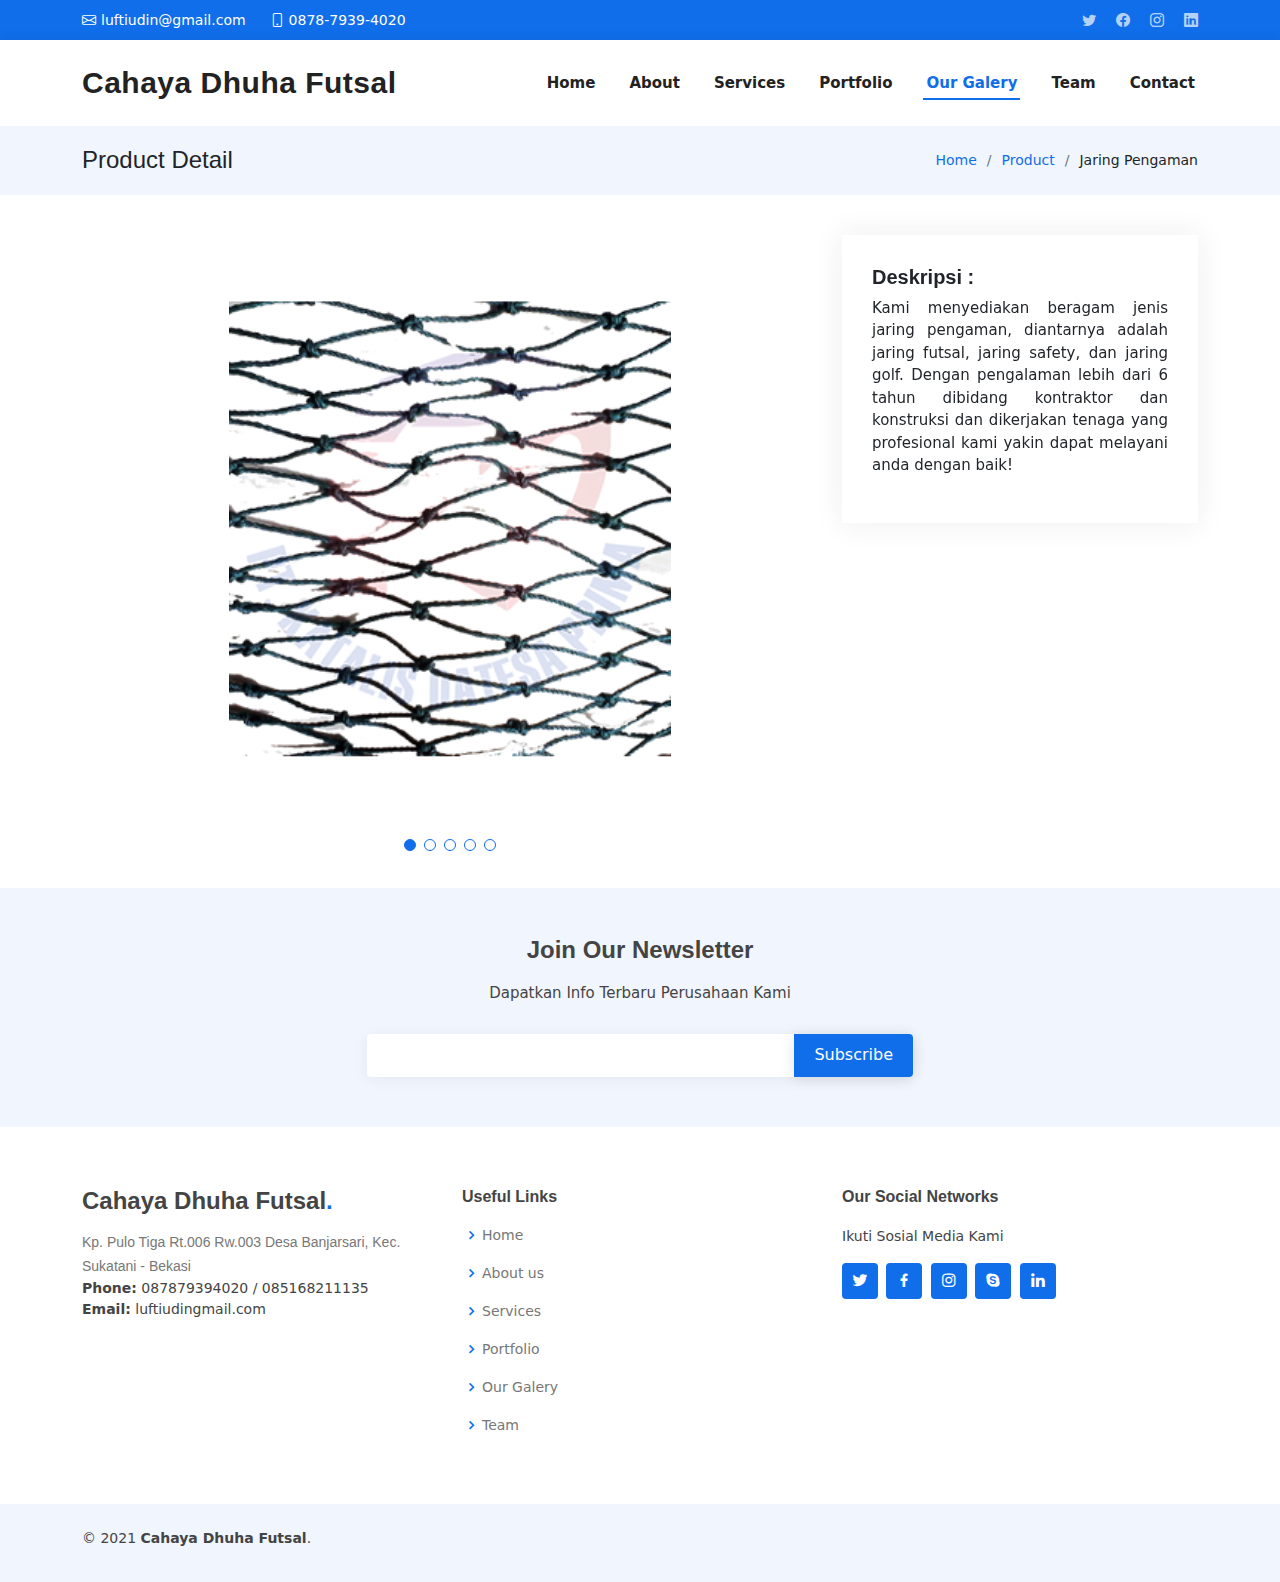
<file: jaring-pengaman.html>
<!DOCTYPE html>
<html lang="en">

<head>
  <meta charset="utf-8">
  <meta content="width=device-width, initial-scale=1.0" name="viewport">

  <title>Product Details</title>
  <meta content="" name="description">
  <meta content="" name="keywords">

  <!-- Vendor CSS Files -->
  <link href="assets/vendor/aos/aos.css" rel="stylesheet">
  <link href="assets/vendor/bootstrap/css/bootstrap.min.css" rel="stylesheet">
  <link href="assets/vendor/bootstrap-icons/bootstrap-icons.css" rel="stylesheet">
  <link href="assets/vendor/boxicons/css/boxicons.min.css" rel="stylesheet">
  <link href="assets/vendor/glightbox/css/glightbox.min.css" rel="stylesheet">
  <link href="assets/vendor/swiper/swiper-bundle.min.css" rel="stylesheet">

  <!-- Template Main CSS File -->
  <link href="assets/css/style.css" rel="stylesheet">

</head>

<body>

  <!-- ======= Top Bar ======= -->
  <section id="topbar" class="d-flex align-items-center">
    <div class="container d-flex justify-content-center justify-content-md-between">
      <div class="contact-info d-flex align-items-center">
        <i class="bi bi-envelope d-flex align-items-center"><a href="mailto:contact@example.com">luftiudin@gmail.com</a></i>
        <i class="bi bi-phone d-flex align-items-center ms-4"><span>0878-7939-4020</span></i>
      </div>
      <div class="social-links d-none d-md-flex align-items-center">
        <a href="#" class="twitter"><i class="bi bi-twitter"></i></a>
        <a href="#" class="facebook"><i class="bi bi-facebook"></i></a>
        <a href="#" class="instagram"><i class="bi bi-instagram"></i></a>
        <a href="#" class="linkedin"><i class="bi bi-linkedin"></i></i></a>
      </div>
    </div>
  </section>

  <!-- ======= Header ======= -->
  <header id="header" class="d-flex align-items-center">
    <div class="container d-flex align-items-center justify-content-between">

      <h1 class="logo"><a href="index.html">Cahaya Dhuha Futsal</a></h1>

      <nav id="navbar" class="navbar">
        <ul>
          <li><a class="nav-link scrollto " href="#hero">Home</a></li>
          <li><a class="nav-link scrollto" href="#about">About</a></li>
          <li><a class="nav-link scrollto" href="#services">Services</a></li>
          <li><a class="nav-link scrollto" href="#portfolio">Portfolio</a></li>
          <li><a class="nav-link scrollto active" href="#galery">Our Galery</a></li>
          <li><a class="nav-link scrollto" href="#team">Team</a></li>
          <li><a class="nav-link scrollto" href="#contact">Contact</a></li>
        </ul>
        <i class="bi bi-list mobile-nav-toggle"></i>
      </nav><!-- .navbar -->

    </div>
  </header><!-- End Header -->

  <main id="main" data-aos="fade-up">

    <!-- ======= Breadcrumbs Section ======= -->
    <section class="breadcrumbs">
      <div class="container">

        <div class="d-flex justify-content-between align-items-center">
          <h2>Product Detail</h2>
          <ol>
            <li><a href="index.html">Home</a></li>
            <li><a href="jaring-pengaman.html">Product</a></li>
            <li>Jaring Pengaman</li>
          </ol>
        </div>

      </div>
    </section><!-- Breadcrumbs Section -->

    <!-- ======= Portfolio Details Section ======= -->
    <section id="portfolio-details" class="portfolio-details">
      <div class="container">

        <div class="row gy-4">

          <div class="col-lg-8">
            <div class="portfolio-details-slider swiper">
              <div class="swiper-wrapper align-items-center">

                <div class="swiper-slide">
                  <img src="assets/img/portfolio/jaring-pengaman1.png" alt="">
                </div>

                <div class="swiper-slide">
                  <img src="assets/img/portfolio/jaring-pengaman2.png" alt="">
                </div>

                <div class="swiper-slide">
                  <img src="assets/img/portfolio/jaring-pengaman3.png" alt="">
                </div>

                <div class="swiper-slide">
                  <img src="assets/img/portfolio/jaring-pengaman4.png" alt="">
                </div>

                <div class="swiper-slide">
                  <img src="assets/img/portfolio/jaring-pengaman5.png" alt="">
                </div>

              </div>
              <div class="swiper-pagination"></div>
            </div>
          </div>

          <div class="col-lg-4">
            <div class="portfolio-info">
              
              <h2>Deskripsi :</h2>
              <p>
               Kami menyediakan beragam jenis jaring pengaman, diantarnya adalah jaring futsal, jaring safety,
               dan jaring golf. Dengan pengalaman lebih dari 6 tahun dibidang kontraktor dan konstruksi dan dikerjakan
               tenaga yang profesional kami yakin dapat melayani anda dengan baik! 
              </p>
            </div>
            <div class="portfolio-description">
              
            </div>
          </div>

        </div>

      </div>
    </section><!-- End Portfolio Details Section -->

  </main><!-- End #main -->

  <!-- ======= Footer ======= -->
  <footer id="footer">

    <div class="footer-newsletter">
      <div class="container">
        <div class="row justify-content-center">
          <div class="col-lg-6">
            <h4>Join Our Newsletter</h4>
            <p>Dapatkan Info Terbaru Perusahaan Kami</p>
            <form action="" method="post">
              <input type="email" name="email"><input type="submit" value="Subscribe">
            </form>
          </div>
        </div>
      </div>
    </div>

    <div class="footer-top">
      <div class="container">
        <div class="row">

          <div class="col-lg-4 col-md-6 footer-contact">
            <h3>Cahaya Dhuha Futsal<span>.</span></h3>
            <p>Kp. Pulo Tiga Rt.006 Rw.003 Desa Banjarsari, Kec. Sukatani - Bekasi</p>
              <strong>Phone:</strong> 087879394020 / 085168211135<br>
              <strong>Email:</strong> luftiudingmail.com<br>
            </p>
          </div>

          <div class="col-lg-4 col-md-6 footer-links">
            <h4>Useful Links</h4>
            <ul>
              <li><i class="bx bx-chevron-right"></i> <a href="#hore">Home</a></li>
              <li><i class="bx bx-chevron-right"></i> <a href="#about">About us</a></li>
              <li><i class="bx bx-chevron-right"></i> <a href="#services">Services</a></li>
              <li><i class="bx bx-chevron-right"></i> <a href="#portfolio">Portfolio</a></li>
              <li><i class="bx bx-chevron-right"></i> <a href="#galery">Our Galery</a></li>
              <li><i class="bx bx-chevron-right"></i> <a href="#team">Team</a></li>
            </ul>
          </div>

          <div class="col-lg-4 col-md-6 footer-links">
            <h4>Our Social Networks</h4>
            <p>Ikuti Sosial Media Kami</p>
            <div class="social-links mt-3">
              <a href="#" class="twitter"><i class="bx bxl-twitter"></i></a>
              <a href="#" class="facebook"><i class="bx bxl-facebook"></i></a>
              <a href="#" class="instagram"><i class="bx bxl-instagram"></i></a>
              <a href="#" class="google-plus"><i class="bx bxl-skype"></i></a>
              <a href="#" class="linkedin"><i class="bx bxl-linkedin"></i></a>
            </div>
          </div>

        </div>
      </div>
    </div>

    <div class="container py-4">
      <div class="copyright">
        &copy; 2021 <strong><span>Cahaya Dhuha Futsal</span></strong>.
      </div>
    </div>
  </footer><!-- End Footer -->

  <div id="preloader"></div>
  <a href="#" class="back-to-top d-flex align-items-center justify-content-center"><i class="bi bi-arrow-up-short"></i></a>

  <!-- Vendor JS Files -->
  <script src="assets/vendor/purecounter/purecounter.js"></script>
  <script src="assets/vendor/aos/aos.js"></script>
  <script src="assets/vendor/bootstrap/js/bootstrap.bundle.min.js"></script>
  <script src="assets/vendor/glightbox/js/glightbox.min.js"></script>
  <script src="assets/vendor/isotope-layout/isotope.pkgd.min.js"></script>
  <script src="assets/vendor/swiper/swiper-bundle.min.js"></script>
  <script src="assets/vendor/waypoints/noframework.waypoints.js"></script>
  <script src="assets/vendor/php-email-form/validate.js"></script>

  <!-- Template Main JS File -->
  <script src="assets/js/main.js"></script>

</body>

</html>
</file>
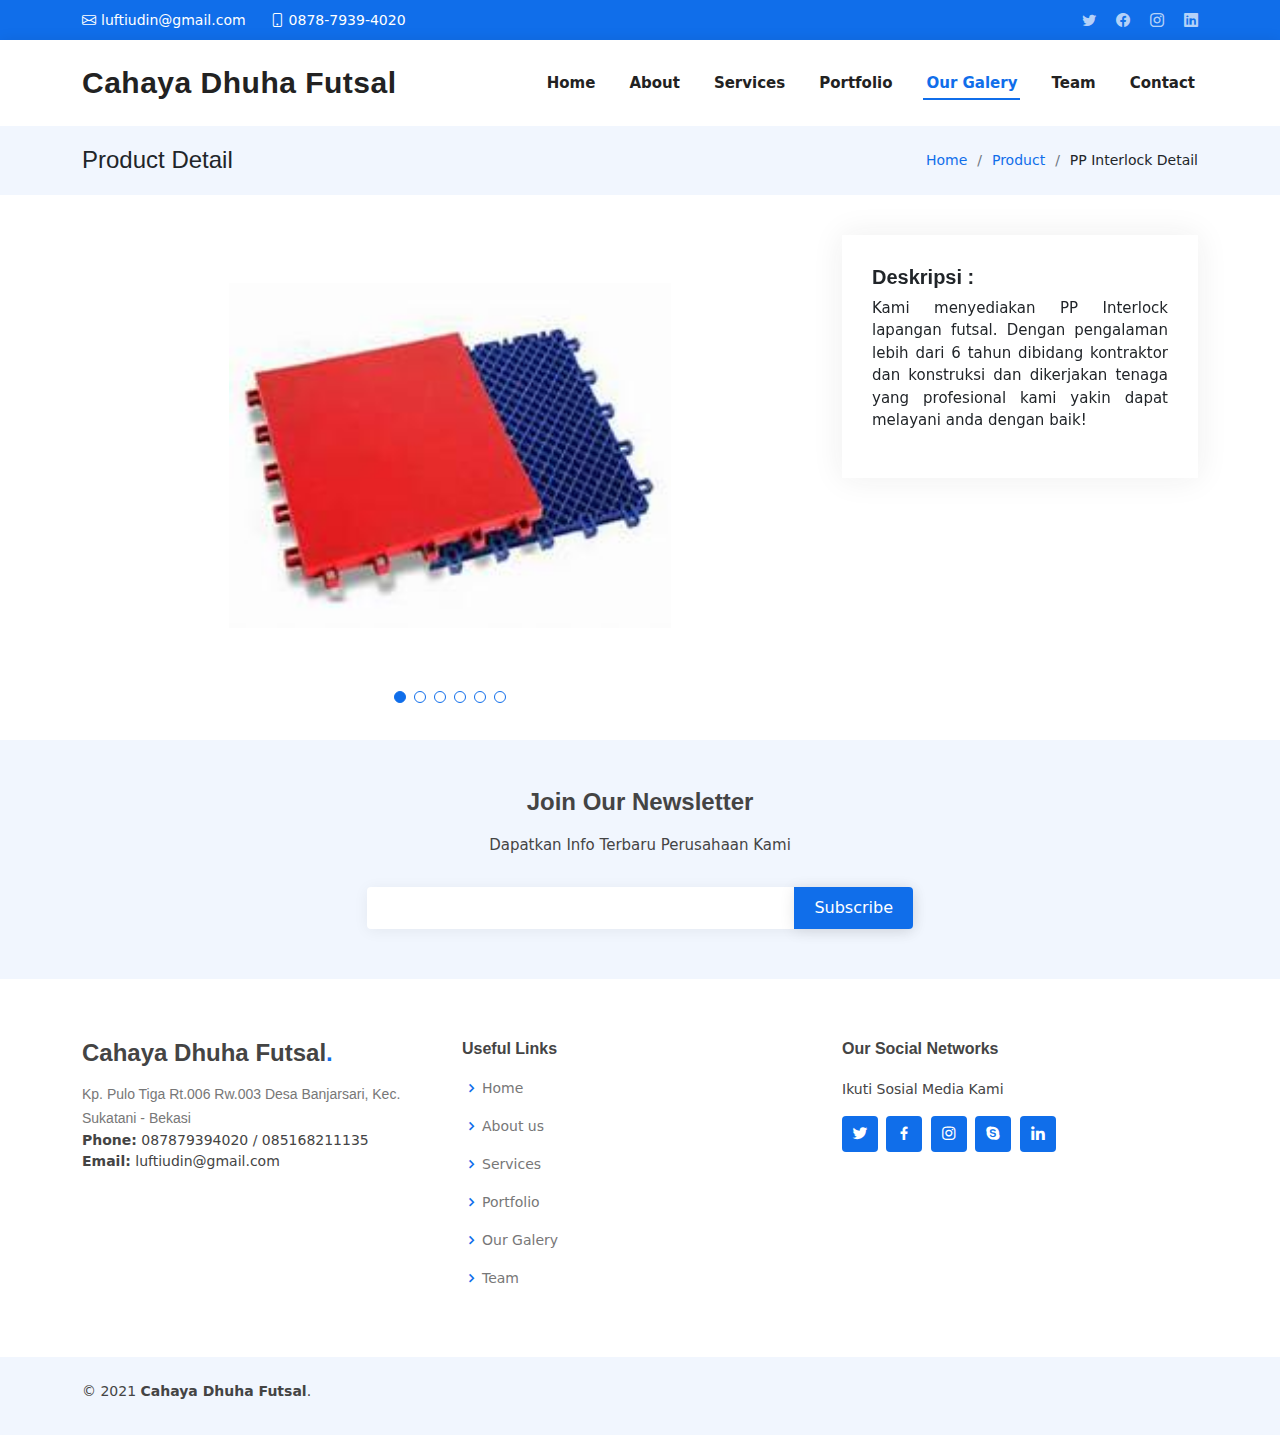
<file: pp-interlock-details.html>
<!DOCTYPE html>
<html lang="en">

<head>
  <meta charset="utf-8">
  <meta content="width=device-width, initial-scale=1.0" name="viewport">

  <title>Product Details</title>
  <meta content="" name="description">
  <meta content="" name="keywords">

  <!-- Vendor CSS Files -->
  <link href="assets/vendor/aos/aos.css" rel="stylesheet">
  <link href="assets/vendor/bootstrap/css/bootstrap.min.css" rel="stylesheet">
  <link href="assets/vendor/bootstrap-icons/bootstrap-icons.css" rel="stylesheet">
  <link href="assets/vendor/boxicons/css/boxicons.min.css" rel="stylesheet">
  <link href="assets/vendor/glightbox/css/glightbox.min.css" rel="stylesheet">
  <link href="assets/vendor/swiper/swiper-bundle.min.css" rel="stylesheet">

  <!-- Template Main CSS File -->
  <link href="assets/css/style.css" rel="stylesheet">

</head>

<body>

  <!-- ======= Top Bar ======= -->
  <section id="topbar" class="d-flex align-items-center">
    <div class="container d-flex justify-content-center justify-content-md-between">
      <div class="contact-info d-flex align-items-center">
        <i class="bi bi-envelope d-flex align-items-center"><a href="mailto:contact@example.com">luftiudin@gmail.com</a></i>
        <i class="bi bi-phone d-flex align-items-center ms-4"><span>0878-7939-4020</span></i>
      </div>
      <div class="social-links d-none d-md-flex align-items-center">
        <a href="#" class="twitter"><i class="bi bi-twitter"></i></a>
        <a href="#" class="facebook"><i class="bi bi-facebook"></i></a>
        <a href="#" class="instagram"><i class="bi bi-instagram"></i></a>
        <a href="#" class="linkedin"><i class="bi bi-linkedin"></i></i></a>
      </div>
    </div>
  </section>

  <!-- ======= Header ======= -->
  <header id="header" class="d-flex align-items-center">
    <div class="container d-flex align-items-center justify-content-between">

      <h1 class="logo"><a href="index.html">Cahaya Dhuha Futsal</a></h1>

      <nav id="navbar" class="navbar">
        <ul>
          <li><a class="nav-link scrollto" href="#hero">Home</a></li>
          <li><a class="nav-link scrollto" href="#about">About</a></li>
          <li><a class="nav-link scrollto" href="#services">Services</a></li>
          <li><a class="nav-link scrollto" href="#portfolio">Portfolio</a></li>
          <li><a class="nav-link scrollto active" href="#galery">Our Galery</a></li>
          <li><a class="nav-link scrollto" href="#team">Team</a></li>
          <li><a class="nav-link scrollto" href="#contact">Contact</a></li>
        </ul>
        <i class="bi bi-list mobile-nav-toggle"></i>
      </nav><!-- .navbar -->

    </div>
  </header><!-- End Header -->

  <main id="main" data-aos="fade-up">

    <!-- ======= Breadcrumbs Section ======= -->
    <section class="breadcrumbs">
      <div class="container">

        <div class="d-flex justify-content-between align-items-center">
          <h2>Product Detail</h2>
          <ol>
            <li><a href="index.html">Home</a></li>
            <li><a href="pp-interlock-details.html">Product</a></li>
            <li>PP Interlock Detail</li>
          </ol>
        </div>

      </div>
    </section><!-- Breadcrumbs Section -->

    <!-- ======= Portfolio Details Section ======= -->
    <section id="portfolio-details" class="portfolio-details">
      <div class="container">

        <div class="row gy-4">

          <div class="col-lg-8">
            <div class="portfolio-details-slider swiper">
              <div class="swiper-wrapper align-items-center">

                <div class="swiper-slide">
                  <img src="assets/img/portfolio/pp-interlock1.jpg" alt="">
                </div>

                <div class="swiper-slide">
                  <img src="assets/img/portfolio/pp-interlock2.jpg" alt="">
                </div>

                <div class="swiper-slide">
                  <img src="assets/img/portfolio/pp-interlock3.jpg" alt="">
                </div>

                <div class="swiper-slide">
                  <img src="assets/img/portfolio/pp-interlock4.jpg" alt="">
                </div>

                <div class="swiper-slide">
                  <img src="assets/img/portfolio/pp-interlock5.jpg" alt="">
                </div>

                <div class="swiper-slide" >
                  <img src="assets/img/portfolio/pp-interlock6.jpg" alt="">
                </div>

              </div>
              <div class="swiper-pagination"></div>
            </div>
          </div>

          <div class="col-lg-4">
            <div class="portfolio-info">
              <h2>Deskripsi :</h2>
              <p>
               Kami menyediakan PP Interlock lapangan futsal. Dengan pengalaman lebih dari 6 tahun 
               dibidang kontraktor dan konstruksi dan dikerjakan tenaga yang profesional kami yakin 
               dapat melayani anda dengan baik!
              </p>
          </div>

        </div>

      </div>
    </section><!-- End Portfolio Details Section -->

  </main><!-- End #main -->

  <!-- ======= Footer ======= -->
  <footer id="footer">

    <div class="footer-newsletter">
      <div class="container">
        <div class="row justify-content-center">
          <div class="col-lg-6">
            <h4>Join Our Newsletter</h4>
            <p>Dapatkan Info Terbaru Perusahaan Kami</p>
            <form action="" method="post">
              <input type="email" name="email"><input type="submit" value="Subscribe">
            </form>
          </div>
        </div>
      </div>
    </div>

    <div class="footer-top">
      <div class="container">
        <div class="row">

          <div class="col-lg-4 col-md-6 footer-contact">
            <h3>Cahaya Dhuha Futsal<span>.</span></h3>
            <p>Kp. Pulo Tiga Rt.006 Rw.003 Desa Banjarsari, Kec. Sukatani - Bekasi</p>
              <strong>Phone:</strong> 087879394020 / 085168211135<br>
              <strong>Email:</strong> luftiudin@gmail.com<br>
            </p>
          </div>

          <div class="col-lg-4 col-md-6 footer-links">
            <h4>Useful Links</h4>
            <ul>
              <li><i class="bx bx-chevron-right"></i> <a href="#hore">Home</a></li>
              <li><i class="bx bx-chevron-right"></i> <a href="#about">About us</a></li>
              <li><i class="bx bx-chevron-right"></i> <a href="#services">Services</a></li>
              <li><i class="bx bx-chevron-right"></i> <a href="#portfolio">Portfolio</a></li>
              <li><i class="bx bx-chevron-right"></i> <a href="#galery">Our Galery</a></li>
              <li><i class="bx bx-chevron-right"></i> <a href="#team">Team</a></li>
            </ul>
          </div>

          <div class="col-lg-4 col-md-6 footer-links">
            <h4>Our Social Networks</h4>
            <p>Ikuti Sosial Media Kami</p>
            <div class="social-links mt-3">
              <a href="#" class="twitter"><i class="bx bxl-twitter"></i></a>
              <a href="#" class="facebook"><i class="bx bxl-facebook"></i></a>
              <a href="#" class="instagram"><i class="bx bxl-instagram"></i></a>
              <a href="#" class="google-plus"><i class="bx bxl-skype"></i></a>
              <a href="#" class="linkedin"><i class="bx bxl-linkedin"></i></a>
            </div>
          </div>

        </div>
      </div>
    </div>

    <div class="container py-4">
      <div class="copyright">
        &copy; 2021 <strong><span>Cahaya Dhuha Futsal</span></strong>.
      </div>
    </div>
  </footer><!-- End Footer -->

  <div id="preloader"></div>
  <a href="#" class="back-to-top d-flex align-items-center justify-content-center"><i class="bi bi-arrow-up-short"></i></a>

  <!-- Vendor JS Files -->
  <script src="assets/vendor/purecounter/purecounter.js"></script>
  <script src="assets/vendor/aos/aos.js"></script>
  <script src="assets/vendor/bootstrap/js/bootstrap.bundle.min.js"></script>
  <script src="assets/vendor/glightbox/js/glightbox.min.js"></script>
  <script src="assets/vendor/isotope-layout/isotope.pkgd.min.js"></script>
  <script src="assets/vendor/swiper/swiper-bundle.min.js"></script>
  <script src="assets/vendor/waypoints/noframework.waypoints.js"></script>
  <script src="assets/vendor/php-email-form/validate.js"></script>

  <!-- Template Main JS File -->
  <script src="assets/js/main.js"></script>

</body>

</html>
</file>
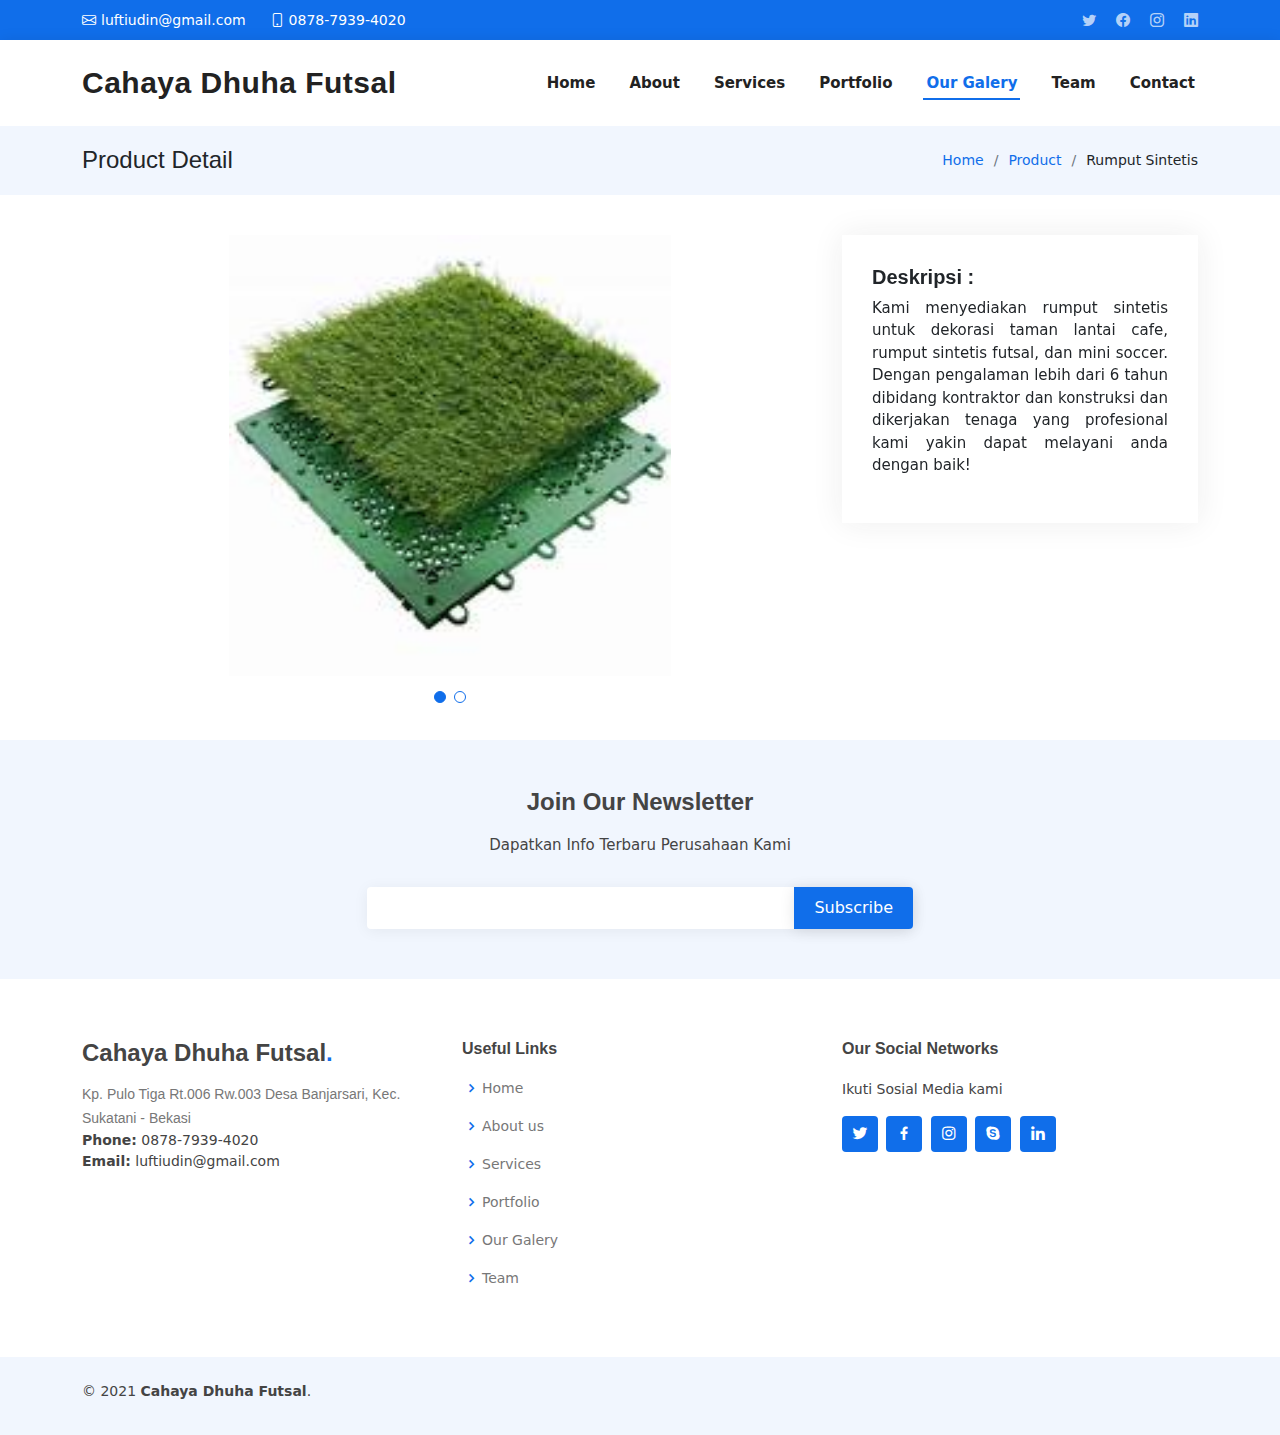
<file: rumput-sintetis.html>
<!DOCTYPE html>
<html lang="en">

<head>
  <meta charset="utf-8">
  <meta content="width=device-width, initial-scale=1.0" name="viewport">

  <title>Product Details</title>
  <meta content="" name="description">
  <meta content="" name="keywords">

  <!-- Vendor CSS Files -->
  <link href="assets/vendor/aos/aos.css" rel="stylesheet">
  <link href="assets/vendor/bootstrap/css/bootstrap.min.css" rel="stylesheet">
  <link href="assets/vendor/bootstrap-icons/bootstrap-icons.css" rel="stylesheet">
  <link href="assets/vendor/boxicons/css/boxicons.min.css" rel="stylesheet">
  <link href="assets/vendor/glightbox/css/glightbox.min.css" rel="stylesheet">
  <link href="assets/vendor/swiper/swiper-bundle.min.css" rel="stylesheet">

  <!-- Template Main CSS File -->
  <link href="assets/css/style.css" rel="stylesheet">

</head>

<body>

  <!-- ======= Top Bar ======= -->
  <section id="topbar" class="d-flex align-items-center">
    <div class="container d-flex justify-content-center justify-content-md-between">
      <div class="contact-info d-flex align-items-center">
        <i class="bi bi-envelope d-flex align-items-center"><a href="mailto:contact@example.com">luftiudin@gmail.com</a></i>
        <i class="bi bi-phone d-flex align-items-center ms-4"><span>0878-7939-4020</span></i>
      </div>
      <div class="social-links d-none d-md-flex align-items-center">
        <a href="#" class="twitter"><i class="bi bi-twitter"></i></a>
        <a href="#" class="facebook"><i class="bi bi-facebook"></i></a>
        <a href="#" class="instagram"><i class="bi bi-instagram"></i></a>
        <a href="#" class="linkedin"><i class="bi bi-linkedin"></i></i></a>
      </div>
    </div>
  </section>

  <!-- ======= Header ======= -->
  <header id="header" class="d-flex align-items-center">
    <div class="container d-flex align-items-center justify-content-between">

      <h1 class="logo"><a href="index.html">Cahaya Dhuha Futsal</a></h1>

      <nav id="navbar" class="navbar">
        <ul>
          <li><a class="nav-link scrollto " href="#hero">Home</a></li>
          <li><a class="nav-link scrollto" href="#about">About</a></li>
          <li><a class="nav-link scrollto" href="#services">Services</a></li>
          <li><a class="nav-link scrollto" href="#portfolio">Portfolio</a></li>
          <li><a class="nav-link scrollto active" href="#galery">Our Galery</a></li>
          <li><a class="nav-link scrollto" href="#team">Team</a></li>
          <li><a class="nav-link scrollto" href="#contact">Contact</a></li>
        </ul>
        <i class="bi bi-list mobile-nav-toggle"></i>
      </nav><!-- .navbar -->

    </div>
  </header><!-- End Header -->

  <main id="main" data-aos="fade-up">

    <!-- ======= Breadcrumbs Section ======= -->
    <section class="breadcrumbs">
      <div class="container">

        <div class="d-flex justify-content-between align-items-center">
          <h2>Product Detail</h2>
          <ol>
            <li><a href="index.html">Home</a></li>
            <li><a href="rumput-sintetis.html">Product</a></li>
            <li>Rumput Sintetis</li>
          </ol>
        </div>

      </div>
    </section><!-- Breadcrumbs Section -->

    <!-- ======= Portfolio Details Section ======= -->
    <section id="portfolio-details" class="portfolio-details">
      <div class="container">

        <div class="row gy-4">

          <div class="col-lg-8">
            <div class="portfolio-details-slider swiper">
              <div class="swiper-wrapper align-items-center">

                <div class="swiper-slide">
                  <img src="assets/img/portfolio/rumput-sintetis1.jpg" alt="">
                </div>

                <div class="swiper-slide">
                  <img src="assets/img/portfolio/rumput-sintetis2.jpg" alt="">
                </div>


              </div>
              <div class="swiper-pagination"></div>
            </div>
          </div>

          <div class="col-lg-4">
            <div class="portfolio-info">
              <h2>Deskripsi :</h2>
              <p>
              Kami menyediakan rumput sintetis untuk dekorasi taman lantai cafe, rumput sintetis futsal,
              dan mini soccer. Dengan pengalaman lebih dari 6 tahun dibidang kontraktor dan konstruksi 
              dan dikerjakan tenaga yang profesional kami yakin dapat melayani anda dengan baik!
              </p>
          </div>

        </div>

      </div>
    </section><!-- End Portfolio Details Section -->

  </main><!-- End #main -->

  <!-- ======= Footer ======= -->
  <footer id="footer">

    <div class="footer-newsletter">
      <div class="container">
        <div class="row justify-content-center">
          <div class="col-lg-6">
            <h4>Join Our Newsletter</h4>
            <p>Dapatkan Info Terbaru Perusahaan Kami</p>
            <form action="" method="post">
              <input type="email" name="email"><input type="submit" value="Subscribe">
            </form>
          </div>
        </div>
      </div>
    </div>

    <div class="footer-top">
      <div class="container">
        <div class="row">

          <div class="col-lg-4 col-md-6 footer-contact">
            <h3>Cahaya Dhuha Futsal<span>.</span></h3>
            <p>Kp. Pulo Tiga Rt.006 Rw.003 Desa Banjarsari, Kec. Sukatani - Bekasi</p>
              <strong>Phone:</strong> 0878-7939-4020<br>
              <strong>Email:</strong> luftiudin@gmail.com<br>
            </p>
          </div>

          <div class="col-lg-4 col-md-6 footer-links">
            <h4>Useful Links</h4>
            <ul>
              <li><i class="bx bx-chevron-right"></i> <a href="#hore">Home</a></li>
              <li><i class="bx bx-chevron-right"></i> <a href="#about">About us</a></li>
              <li><i class="bx bx-chevron-right"></i> <a href="#services">Services</a></li>
              <li><i class="bx bx-chevron-right"></i> <a href="#portfolio">Portfolio</a></li>
              <li><i class="bx bx-chevron-right"></i> <a href="#galery">Our Galery</a></li>
              <li><i class="bx bx-chevron-right"></i> <a href="#team">Team</a></li>
            </ul>
          </div>

          <div class="col-lg-4 col-md-6 footer-links">
            <h4>Our Social Networks</h4>
            <p>Ikuti Sosial Media kami</p>
            <div class="social-links mt-3">
              <a href="#" class="twitter"><i class="bx bxl-twitter"></i></a>
              <a href="#" class="facebook"><i class="bx bxl-facebook"></i></a>
              <a href="#" class="instagram"><i class="bx bxl-instagram"></i></a>
              <a href="#" class="google-plus"><i class="bx bxl-skype"></i></a>
              <a href="#" class="linkedin"><i class="bx bxl-linkedin"></i></a>
            </div>
          </div>

        </div>
      </div>
    </div>

    <div class="container py-4">
      <div class="copyright">
        &copy; 2021 <strong><span>Cahaya Dhuha Futsal</span></strong>.
      </div>
    </div>
  </footer><!-- End Footer -->

  <div id="preloader"></div>
  <a href="#" class="back-to-top d-flex align-items-center justify-content-center"><i class="bi bi-arrow-up-short"></i></a>

  <!-- Vendor JS Files -->
  <script src="assets/vendor/purecounter/purecounter.js"></script>
  <script src="assets/vendor/aos/aos.js"></script>
  <script src="assets/vendor/bootstrap/js/bootstrap.bundle.min.js"></script>
  <script src="assets/vendor/glightbox/js/glightbox.min.js"></script>
  <script src="assets/vendor/isotope-layout/isotope.pkgd.min.js"></script>
  <script src="assets/vendor/swiper/swiper-bundle.min.js"></script>
  <script src="assets/vendor/waypoints/noframework.waypoints.js"></script>
  <script src="assets/vendor/php-email-form/validate.js"></script>

  <!-- Template Main JS File -->
  <script src="assets/js/main.js"></script>

</body>

</html>
</file>
<file: assets/css/style.css>
.float {
  position: fixed;
  width: 60px;
  height: 60px;
  bottom: 40px;
  right: 40px;
  background-color: #25d366;
  color: #fff;
  border-radius: 50px;
  text-align: center;
  font-size: 30px;
  box-shadow: 2px 2px 3px #999;
  z-index: 100;
}

.my-float {
  margin-top: 16px;
}

=======
/*--------------------------------------------------------------
# General
--------------------------------------------------------------*/

body {
  font-family: "Open Sans", sans-serif;
  color: #444444;
}

a {
  color: #106eea;
  text-decoration: none;
}

a:hover {
  color: #3b8af2;
  text-decoration: none;
}

h1,
h2,
h3,
h4,
h5,
h6 {
  font-family: "Roboto", sans-serif;
}

/*--------------------------------------------------------------
# Preloader
--------------------------------------------------------------*/
#preloader {
  position: fixed;
  top: 0;
  left: 0;
  right: 0;
  bottom: 0;
  z-index: 9999;
  overflow: hidden;
  background: #fff;
}

#preloader:before {
  content: "";
  position: fixed;
  top: calc(50% - 30px);
  left: calc(50% - 30px);
  border: 6px solid #106eea;
  border-top-color: #e2eefd;
  border-radius: 50%;
  width: 60px;
  height: 60px;
  -webkit-animation: animate-preloader 1s linear infinite;
  animation: animate-preloader 1s linear infinite;
}

@-webkit-keyframes animate-preloader {
  0% {
    transform: rotate(0deg);
  }
  100% {
    transform: rotate(360deg);
  }
}

@keyframes animate-preloader {
  0% {
    transform: rotate(0deg);
  }
  100% {
    transform: rotate(360deg);
  }
}
/*--------------------------------------------------------------
# Back to top button
--------------------------------------------------------------*/
.back-to-top {
  position: fixed;
  visibility: hidden;
  opacity: 0;
  right: 15px;
  bottom: 15px;
  z-index: 996;
  background: #106eea;
  width: 40px;
  height: 40px;
  border-radius: 4px;
  transition: all 0.4s;
}
.back-to-top i {
  font-size: 28px;
  color: #fff;
  line-height: 0;
}
.back-to-top:hover {
  background: #3284f1;
  color: #fff;
}
.back-to-top.active {
  visibility: visible;
  opacity: 1;
}

/*--------------------------------------------------------------
# Disable aos animation delay on mobile devices
--------------------------------------------------------------*/
@media screen and (max-width: 768px) {
  [data-aos-delay] {
    transition-delay: 0 !important;
  }
}
/*--------------------------------------------------------------
# Top Bar
--------------------------------------------------------------*/
#topbar {
  background: #106eea;
  height: 40px;
  font-size: 14px;
  transition: all 0.5s;
  color: #fff;
  padding: 0;
}
#topbar .contact-info i {
  font-style: normal;
  color: #fff;
}
#topbar .contact-info i a,
#topbar .contact-info i span {
  padding-left: 5px;
  color: #fff;
}
#topbar .contact-info i a {
  line-height: 0;
  transition: 0.3s;
  transition: 0.3s;
}
#topbar .contact-info i a:hover {
  color: #fff;
  text-decoration: underline;
}
#topbar .social-links a {
  color: rgba(255, 255, 255, 0.7);
  line-height: 0;
  transition: 0.3s;
  margin-left: 20px;
}
#topbar .social-links a:hover {
  color: white;
}

/*--------------------------------------------------------------
# Header
--------------------------------------------------------------*/
#header {
  background: #fff;
  transition: all 0.5s;
  z-index: 997;
  height: 86px;
  box-shadow: 0px 2px 15px rgba(0, 0, 0, 0.1);
}
#header.fixed-top {
  height: 70px;
}
#header .logo {
  font-size: 30px;
  margin: 0;
  padding: 0;
  line-height: 1;
  font-weight: 600;
  letter-spacing: 0.5px;
  font-family: "Poppins", sans-serif;
}
#header .logo a {
  color: #222222;
}
#header .logo a span {
  color: #106eea;
}
#header .logo img {
  max-height: 30px;
}
@media (max-width: 991px) {
  #header .logo {
    font-size: 15px;
  }
}
.scrolled-offset {
  margin-top: 70px;
}

/*--------------------------------------------------------------
# Navigation Menu
--------------------------------------------------------------*/
/**
* Desktop Navigation 
*/
.navbar {
  padding: 0;
}
.navbar ul {
  margin: 0;
  padding: 0;
  display: flex;
  list-style: none;
  align-items: center;
}
.navbar li {
  position: relative;
}
.navbar > ul > li {
  white-space: nowrap;
  padding: 10px 0 10px 28px;
}
.navbar a,
.navbar a:focus {
  display: flex;
  align-items: center;
  justify-content: space-between;
  padding: 0 3px;
  font-size: 15px;
  font-weight: 600;
  color: #222222;
  white-space: nowrap;
  transition: 0.3s;
  position: relative;
}
.navbar a i,
.navbar a:focus i {
  font-size: 12px;
  line-height: 0;
  margin-left: 5px;
}
.navbar > ul > li > a:before {
  content: "";
  position: absolute;
  width: 100%;
  height: 2px;
  bottom: -6px;
  left: 0;
  background-color: #106eea;
  visibility: hidden;
  width: 0px;
  transition: all 0.3s ease-in-out 0s;
}
.navbar a:hover:before,
.navbar li:hover > a:before,
.navbar .active:before {
  visibility: visible;
  width: 100%;
}
.navbar a:hover,
.navbar .active,
.navbar .active:focus,
.navbar li:hover > a {
  color: #106eea;
}
.navbar .dropdown ul {
  display: block;
  position: absolute;
  left: 28px;
  top: calc(100% + 30px);
  margin: 0;
  padding: 10px 0;
  z-index: 99;
  opacity: 0;
  visibility: hidden;
  background: #fff;
  box-shadow: 0px 0px 30px rgba(127, 137, 161, 0.25);
  transition: 0.3s;
}
.navbar .dropdown ul li {
  min-width: 200px;
}
.navbar .dropdown ul a {
  padding: 10px 20px;
  font-weight: 400;
}
.navbar .dropdown ul a i {
  font-size: 12px;
}
.navbar .dropdown ul a:hover,
.navbar .dropdown ul .active:hover,
.navbar .dropdown ul li:hover > a {
  color: #106eea;
}
.navbar .dropdown:hover > ul {
  opacity: 1;
  top: 100%;
  visibility: visible;
}
.navbar .dropdown .dropdown ul {
  top: 0;
  left: calc(100% - 30px);
  visibility: hidden;
}
.navbar .dropdown .dropdown:hover > ul {
  opacity: 1;
  top: 0;
  left: 100%;
  visibility: visible;
}
@media (max-width: 1366px) {
  .navbar .dropdown .dropdown ul {
    left: -90%;
  }
  .navbar .dropdown .dropdown:hover > ul {
    left: -100%;
  }
}

/**
* Mobile Navigation 
*/
.mobile-nav-toggle {
  color: #222222;
  font-size: 28px;
  cursor: pointer;
  display: none;
  line-height: 0;
  transition: 0.5s;
}
.mobile-nav-toggle.bi-x {
  color: #fff;
}

@media (max-width: 991px) {
  .mobile-nav-toggle {
    display: block;
  }

  .navbar ul {
    display: none;
  }
}
.navbar-mobile {
  position: fixed;
  overflow: hidden;
  top: 0;
  right: 0;
  left: 0;
  bottom: 0;
  background: rgba(9, 9, 9, 0.9);
  transition: 0.3s;
  z-index: 999;
}
.navbar-mobile .mobile-nav-toggle {
  position: absolute;
  top: 15px;
  right: 15px;
}
.navbar-mobile ul {
  display: block;
  position: absolute;
  top: 55px;
  right: 15px;
  bottom: 15px;
  left: 15px;
  padding: 10px 0;
  background-color: #fff;
  overflow-y: auto;
  transition: 0.3s;
}
.navbar-mobile a,
.navbar-mobile a:focus {
  padding: 10px 20px;
  font-size: 15px;
  color: #222222;
}
.navbar-mobile > ul > li {
  padding: 0;
}
.navbar-mobile a:hover:before,
.navbar-mobile li:hover > a:before,
.navbar-mobile .active:before {
  visibility: hidden;
}
.navbar-mobile a:hover,
.navbar-mobile .active,
.navbar-mobile li:hover > a {
  color: #106eea;
}
.navbar-mobile .getstarted,
.navbar-mobile .getstarted:focus {
  margin: 15px;
}
.navbar-mobile .dropdown ul {
  position: static;
  display: none;
  margin: 10px 20px;
  padding: 10px 0;
  z-index: 99;
  opacity: 1;
  visibility: visible;
  background: #fff;
  box-shadow: 0px 0px 30px rgba(127, 137, 161, 0.25);
}
.navbar-mobile .dropdown ul li {
  min-width: 200px;
}
.navbar-mobile .dropdown ul a {
  padding: 10px 20px;
}
.navbar-mobile .dropdown ul a i {
  font-size: 12px;
}
.navbar-mobile .dropdown ul a:hover,
.navbar-mobile .dropdown ul .active:hover,
.navbar-mobile .dropdown ul li:hover > a {
  color: #106eea;
}
.navbar-mobile .dropdown > .dropdown-active {
  display: block;
}

/*--------------------------------------------------------------
# Hero Section
--------------------------------------------------------------*/
#hero {
  width: 100%;
  height: 75vh;
  background: url("../img/hero-bg.jpg");
  background-size: 100%;
  background-position: center;
  background-repeat: no-repeat;
  background-size: cover;
  position: relative;
}
#hero:before {
  content: "";
  background: rgba(255, 255, 255, 0.404);
  position: absolute;
  bottom: 0;
  top: 0;
  left: 0;
  right: 0;
}
#hero .container {
  position: relative;
}
#hero h1 {
  margin: 0;
  font-size: 48px;
  font-weight: 700;
  line-height: 56px;
  color: #222222;
  font-family: "Poppins", sans-serif;
}
#hero h1 span {
  color: #106eea;
}
#hero h2 {
  color: #555555;
  margin: 5px 0 30px 0;
  font-size: 24px;
  font-weight: 400;
}
#hero .btn-get-started {
  font-family: "Roboto", sans-serif;
  text-transform: uppercase;
  font-weight: 500;
  font-size: 14px;
  letter-spacing: 1px;
  display: inline-block;
  padding: 10px 28px;
  border-radius: 4px;
  transition: 0.5s;
  color: #fff;
  background: #106eea;
}
#hero .btn-get-started:hover {
  background: #247cf0;
}
#hero .btn-watch-video {
  font-size: 16px;
  transition: 0.5s;
  margin-left: 25px;
  color: #222222;
  font-weight: 600;
  display: flex;
  align-items: center;
}
#hero .btn-watch-video i {
  color: #106eea;
  font-size: 32px;
  transition: 0.3s;
  line-height: 0;
  margin-right: 8px;
}
#hero .btn-watch-video:hover {
  color: #106eea;
}
#hero .btn-watch-video:hover i {
  color: #3b8af2;
}
@media (min-width: 1024px) {
  #hero {
    background-attachment: fixed;
  }
}
@media (max-width: 768px) {
  #hero {
    height: 100vh;
  }
  #hero h1 {
    font-size: 28px;
    line-height: 36px;
  }
  #hero h2 {
    font-size: 18px;
    line-height: 24px;
    margin-bottom: 30px;
  }
  #hero .btn-get-started,
  #hero .btn-watch-video {
    font-size: 13px;
  }
}
@media (max-height: 500px) {
  #hero {
    height: 120vh;
  }
}

/* class produk */
.produk {
  position: center;
}
@media (min-width: 1024px) {
  .produk {
    width: 50%;
  }
}
@media (max-width: 768px) {
  .produk {
    width: 20%;
  }
}

/*--------------------------------------------------------------
# Sections General
--------------------------------------------------------------*/
section {
  padding: 20px 0;
  overflow: hidden;
}

.section-bg {
  background-color: #f6f9fe;
}

.section-title {
  text-align: center;
  padding-bottom: 30px;
}
.section-title h2 {
  font-size: 13px;
  letter-spacing: 1px;
  font-weight: 700;
  padding: 8px 20px;
  margin: 0;
  background: #e7f1fd;
  color: #106eea;
  display: inline-block;
  text-transform: uppercase;
  border-radius: 50px;
}
.section-title h3 {
  margin: 15px 0 0 0;
  font-size: 32px;
  font-weight: 700;
}
.section-title h3 span {
  color: #106eea;
}
.section-title p {
  margin: 15px auto 0 auto;
  font-weight: 600;
}
@media (min-width: 1024px) {
  .section-title p {
    width: 50%;
  }
}

/*--------------------------------------------------------------
# Breadcrumbs
--------------------------------------------------------------*/
.breadcrumbs {
  padding: 20px 0;
  background-color: #f1f6fe;
  min-height: 40px;
}
.breadcrumbs h2 {
  font-size: 24px;
  font-weight: 300;
  margin: 0;
}
@media (max-width: 992px) {
  .breadcrumbs h2 {
    margin: 0 0 10px 0;
  }
}
.breadcrumbs ol {
  display: flex;
  flex-wrap: wrap;
  list-style: none;
  padding: 0;
  margin: 0;
  font-size: 14px;
}
.breadcrumbs ol li + li {
  padding-left: 10px;
}
.breadcrumbs ol li + li::before {
  display: inline-block;
  padding-right: 10px;
  color: #6c757d;
  content: "/";
}
@media (max-width: 768px) {
  .breadcrumbs .d-flex {
    display: block !important;
  }
  .breadcrumbs ol {
    display: block;
  }
  .breadcrumbs ol li {
    display: inline-block;
  }
}

/*--------------------------------------------------------------
# Featured Services
--------------------------------------------------------------*/
.featured-services .icon-box {
  padding: 30px;
  position: relative;
  overflow: hidden;
  background: #fff;
  box-shadow: 0 0 29px 0 rgba(68, 88, 144, 0.12);
  transition: all 0.3s ease-in-out;
  border-radius: 8px;
  z-index: 1;
}
.featured-services .icon-box::before {
  content: "";
  position: absolute;
  background: #cbe0fb;
  right: 0;
  left: 0;
  bottom: 0;
  top: 100%;
  transition: all 0.3s;
  z-index: -1;
}
.featured-services .icon-box:hover::before {
  background: #106eea;
  top: 0;
  border-radius: 0px;
}
.featured-services .icon {
  margin-bottom: 15px;
}
.featured-services .icon i {
  font-size: 48px;
  line-height: 1;
  color: #106eea;
  transition: all 0.3s ease-in-out;
}
.featured-services .title {
  font-weight: 700;
  margin-bottom: 15px;
  font-size: 18px;
}
.featured-services .title a {
  color: #111;
  font-size: 20px;
}
.featured-services .description {
  font-size: 15px;
  line-height: 28px;
  margin-bottom: 0;
}
.featured-services .icon-box:hover .title a,
.featured-services .icon-box:hover .description {
  color: #fff;
}
.featured-services .icon-box:hover .icon i {
  color: #fff;
}

/*--------------------------------------------------------------
# About
--------------------------------------------------------------*/
.about .content h3 {
  font-weight: 600;
  font-size: 26px;
}
.about .content p {
  font-size: 16px;
}
.about .content ul li {
  display: flex;
  align-items: flex-start;
  margin-bottom: 35px;
}
.about .content ul li:first-child {
  margin-top: 35px;
}
.about .content ul i {
  background: #fff;
  box-shadow: 0px 6px 15px rgba(16, 110, 234, 0.12);
  font-size: 24px;
  padding: 20px;
  margin-right: 15px;
  color: #106eea;
  border-radius: 50px;
}
.about .content ul h5 {
  font-size: 18px;
  color: #555555;
}
.about .content p {
  font-size: 15px;
}
.about .content p:last-child {
  margin-bottom: 0;
}

/*--------------------------------------------------------------
# Skills
--------------------------------------------------------------*/
.skills .progress {
  height: 60px;
  display: block;
  background: none;
  border-radius: 0;
}
.skills .progress .skill {
  padding: 0;
  margin: 0 0 6px 0;
  text-transform: uppercase;
  display: block;
  font-weight: 600;
  font-family: "Poppins", sans-serif;
  color: #222222;
}
.skills .progress .skill .val {
  float: right;
  font-style: normal;
}
.skills .progress-bar-wrap {
  background: #e2eefd;
  height: 10px;
}
.skills .progress-bar {
  width: 1px;
  height: 10px;
  transition: 0.9s;
  background-color: #106eea;
}

/*--------------------------------------------------------------
# Counts
--------------------------------------------------------------*/
.counts {
  padding: 70px 0 60px;
}
.counts .count-box {
  padding: 30px 30px 25px 30px;
  width: 100%;
  position: relative;
  text-align: center;
  background: #f1f6fe;
}
.counts .count-box i {
  position: absolute;
  top: -28px;
  left: 50%;
  transform: translateX(-50%);
  font-size: 24px;
  background: #106eea;
  color: #fff;
  width: 56px;
  height: 56px;
  line-height: 0;
  border-radius: 50px;
  border: 5px solid #fff;
  display: inline-flex;
  align-items: center;
  justify-content: center;
}
.counts .count-box span {
  font-size: 36px;
  display: block;
  font-weight: 600;
  color: #062b5b;
}
.counts .count-box p {
  padding: 0;
  margin: 0;
  font-family: "Roboto", sans-serif;
  font-size: 14px;
}

/*--------------------------------------------------------------
# Clients
--------------------------------------------------------------*/
.clients {
  padding: 15px 0;
  text-align: center;
}
.clients img {
  max-width: 45%;
  transition: all 0.4s ease-in-out;
  display: inline-block;
  padding: 15px 0;
}
.clients img:hover {
  transform: scale(1.15);
}
@media (max-width: 768px) {
  .clients img {
    max-width: 40%;
  }
}

/*--------------------------------------------------------------
# Services
--------------------------------------------------------------*/
.services .icon-box {
  text-align: center;
  border: 1px solid #e2eefd;
  padding: 80px 20px;
  transition: all ease-in-out 0.3s;
  background: #fff;
}
.services .icon-box .icon {
  margin: 0 auto;
  width: 64px;
  height: 64px;
  background: #f1f6fe;
  border-radius: 4px;
  border: 1px solid #deebfd;
  display: flex;
  align-items: center;
  justify-content: center;
  margin-bottom: 20px;
  transition: ease-in-out 0.3s;
}
.services .icon-box .icon i {
  color: #3b8af2;
  font-size: 28px;
  transition: ease-in-out 0.3s;
}
.services .icon-box h4 {
  font-weight: 700;
  margin-bottom: 15px;
  font-size: 24px;
}
.services .icon-box h4 a {
  color: #222222;
  transition: ease-in-out 0.3s;
}
.services .icon-box p {
  line-height: 24px;
  font-size: 14px;
  margin-bottom: 0;
}
.services .icon-box:hover {
  border-color: #fff;
  box-shadow: 0px 0 25px 0 rgba(16, 110, 234, 0.1);
}
.services .icon-box:hover h4 a,
.services .icon-box:hover .icon i {
  color: #106eea;
}
.services .icon-box:hover .icon {
  border-color: #106eea;
}

/*--------------------------------------------------------------
# Testimonials
--------------------------------------------------------------*/
.testimonials {
  padding: 80px 0;
  background: url("../img/testimonials-bg.jpg") no-repeat;
  background-position: center center;
  background-size: cover;
  position: relative;
}
.testimonials::before {
  content: "";
  position: absolute;
  left: 0;
  right: 0;
  top: 0;
  bottom: 0;
  background: rgba(0, 0, 0, 0.7);
}
.testimonials .section-header {
  margin-bottom: 40px;
}
.testimonials .testimonials-carousel,
.testimonials .testimonials-slider {
  overflow: hidden;
}
.testimonials .testimonial-item {
  text-align: center;
  color: #fff;
}
.testimonials .testimonial-item .testimonial-img {
  width: 100px;
  border-radius: 50%;
  border: 6px solid rgba(255, 255, 255, 0.15);
  margin: 0 auto;
}
.testimonials .testimonial-item h3 {
  font-size: 20px;
  font-weight: bold;
  margin: 10px 0 5px 0;
  color: #fff;
}
.testimonials .testimonial-item h4 {
  font-size: 14px;
  color: #ddd;
  margin: 0 0 15px 0;
}
.testimonials .testimonial-item .quote-icon-left,
.testimonials .testimonial-item .quote-icon-right {
  color: rgba(255, 255, 255, 0.4);
  font-size: 26px;
}
.testimonials .testimonial-item .quote-icon-left {
  display: inline-block;
  left: -5px;
  position: relative;
}
.testimonials .testimonial-item .quote-icon-right {
  display: inline-block;
  right: -5px;
  position: relative;
  top: 10px;
}
.testimonials .testimonial-item p {
  font-style: italic;
  margin: 0 auto 15px auto;
  color: #eee;
}
.testimonials .swiper-pagination {
  margin-top: 20px;
  position: relative;
}
.testimonials .swiper-pagination .swiper-pagination-bullet {
  width: 12px;
  height: 12px;
  background-color: rgba(255, 255, 255, 0.5);
  opacity: 1;
}
.testimonials .swiper-pagination .swiper-pagination-bullet-active {
  background-color: #106eea;
}
@media (min-width: 992px) {
  .testimonials .testimonial-item p {
    width: 80%;
  }
}

/*--------------------------------------------------------------
# Portfolio
--------------------------------------------------------------*/
.portfolio #portfolio-flters {
  padding: 0;
  margin: 0 auto 15px auto;
  list-style: none;
  text-align: center;
  border-radius: 50px;
  padding: 2px 15px;
}
.portfolio #portfolio-flters li {
  cursor: pointer;
  display: inline-block;
  padding: 10px 15px 8px 15px;
  font-size: 16px;
  font-weight: 600;
  line-height: 1;
  text-transform: uppercase;
  color: #444444;
  margin-bottom: 5px;
  transition: all 0.3s ease-in-out;
}
.portfolio #portfolio-flters li:hover,
.portfolio #portfolio-flters li.filter-active {
  color: #106eea;
}
.portfolio #portfolio-flters li:last-child {
  margin-right: 0;
}
.portfolio .portfolio-item {
  margin-bottom: 30px;
}

.portfolio .portfolio-item .portfolio-info h4 {
  font-size: 18px;
  color: #fff;
  font-weight: 600;
  color: #222222;
}
.portfolio .portfolio-item .portfolio-info p {
  color: #555555;
  font-size: 30px;
  margin-bottom: 0;
}
.portfolio .portfolio-item .portfolio-info .preview-link,
.portfolio .portfolio-item .portfolio-info .details-link {
  position: absolute;
  right: 40px;
  font-size: 24px;
  /* top: calc(50% - 18px); */
  color: #3c3c3c;
}
.portfolio .portfolio-item .portfolio-info .preview-link:hover,
.portfolio .portfolio-item .portfolio-info .details-link:hover {
  color: #106eea;
}
.portfolio .portfolio-item .portfolio-info .details-link {
  right: 10px;
}
.portfolio .portfolio-item .portfolio-links {
  opacity: 0;
  left: 0;
  right: 0;
  text-align: center;
  z-index: 3;
  position: absolute;
  transition: all ease-in-out 0.3s;
}
.portfolio .portfolio-item .portfolio-links a {
  color: #fff;
  margin: 0 2px;
  font-size: 28px;
  display: inline-block;
  transition: 0.3s;
}
.portfolio .portfolio-item .portfolio-links a:hover {
  color: #6ba7f5;
}
.portfolio .portfolio-item:hover .portfolio-info {
  opacity: 1;
  bottom: 20px;
}


/*--------------------------------------------------------------
# Portfolio Details
--------------------------------------------------------------*/
.portfolio-details {
  padding-top: 40px;
}
.portfolio-details .portfolio-details-slider img {
  width: 60%;
  
  object-fit: cover;
  margin-left: 20%;
}
.portfolio-details .portfolio-details-slider .swiper-pagination {
  margin-top: 20px;
  position: relative;
}
.portfolio-details
  .portfolio-details-slider
  .swiper-pagination
  .swiper-pagination-bullet {
  width: 12px;
  height: 12px;
  background-color: #fff;
  opacity: 1;
  border: 1px solid #106eea;
}
.portfolio-details
  .portfolio-details-slider
  .swiper-pagination
  .swiper-pagination-bullet-active {
  background-color: #106eea;
}
.portfolio-details .portfolio-info {
  padding: 30px;
  box-shadow: 0px 0 30px rgba(34, 34, 34, 0.08);
}

.portfolio-info h2 {
  font-size: 20px;
  font-weight: 700;
}
.portfolio-info p {
  text-align: justify;
  font-size: 15px;
}

.item-header {
  text-align: center;
  margin-bottom: 10px;
}

.card-text {
  text-align: center;
}

.item-btn {
  width: 5em;
  padding: 1px 6px;
  border-radius: 5px;
  margin-top: 10px;
  margin-bottom: 10px;
  background-color: #577BC1;
  border-style: none;
  justify-content: center;
  align-items: center;
}

.bi-link {
  width: 5em;
  padding: 1px 6px;
  border-radius: 5px;
  margin-top: 10px;
  margin-bottom: 10px;
  background-color: #577BC1;
  justify-content: center;
  align-items: center;
  color: white;
}

.card-body {
  text-align: center;
  display: flex;
  font-size: 14px;
  flex-direction: column;

}

.card-img-top {
  object-fit: cover;
}

/*-------------------------------------------------------------
# Modal
--------------------------------------------------------------*/

.modal-content {
  border-radius: 20px;
  position: relative;
  display: flex;
  width: 100%;
  pointer-events: auto;
  background-color: #fff;
  background-clip: padding-box;
}

.img-mdl {
  display: flex;
  height: 300px;
  justify-content: center;
  margin-top: 20px;
}

.mdl-desc {
  display: flex;
  flex-direction: column;
  text-align: center;
  margin-top: 20px;
  margin-bottom: 20px;
}

#downloadBrosur {
  display: inline;
  flex-direction: column;
  justify-content: center;
  margin-top: 20px;
}

.mdl-btn {
  background-color: #577BC1;
  border-radius: 5px;
  border-style: none;
  align-items: center;
  color: #fff;

}
/*-------------------------------------------------------------
# Galery
-------------------------------------------------------------*/

.portfolio #product-filters {
  padding: 0;
  margin: 0 auto 15px auto;
  list-style: none;
  text-align: center;
  border-radius: 50px;
  padding: 2px 15px;
}

.portfolio #product-filters li {
  cursor: pointer;
  display: inline-block;
  padding: 10px 15px 8px 15px;
  font-size: 16px;
  font-weight: 600;
  line-height: 1;
  text-transform: uppercase;
  color: #444444;
  margin-bottom: 5px;
  transition: all 0.3s ease-in-out;

}

.portfolio #product-filters li:hover,
.portfolio #product-filters li.product-active {
  color: #106eea;
}

.portfolio .product-item {
  /* margin-bottom: 30px; */
  /* padding-left: 10px;
  padding-right: 10px; */
}

/*--------------------------------------------------------------
# Team
--------------------------------------------------------------*/
.team {
  padding: 60px 0;
}
.team .member {
  margin-bottom: 20px;
  overflow: hidden;
  border-radius: 4px;
  background: #fff;
  box-shadow: 0px 2px 15px rgba(16, 110, 234, 0.15);
}
.team .member .member-img {
  position: relative;
  overflow: hidden;
}
.team .member .social {
  position: absolute;
  left: 0;
  bottom: 30px;
  right: 0;
  opacity: 0;
  transition: ease-in-out 0.3s;
  text-align: center;
}
.team .member .social a {
  transition: color 0.3s;
  color: #222222;
  margin: 0 3px;
  padding-top: 7px;
  border-radius: 4px;
  width: 36px;
  height: 36px;
  background: rgba(16, 110, 234, 0.8);
  display: inline-block;
  transition: ease-in-out 0.3s;
  color: #fff;
}
.team .member .social a:hover {
  background: #3b8af2;
}
.team .member .social i {
  font-size: 18px;
}
.team .member .member-info {
  padding: 25px 15px;
}
.team .member .member-info h4 {
  font-weight: 700;
  margin-bottom: 5px;
  font-size: 18px;
  color: #222222;
}
.team .member .member-info span {
  display: block;
  font-size: 13px;
  font-weight: 400;
  color: #aaaaaa;
}
.team .member .member-info p {
  font-style: italic;
  font-size: 14px;
  line-height: 26px;
  color: #777777;
}


.team-body {
  padding: 80px 0;
  background: url("../img/testimonials-bg.jpg") no-repeat;
  background-position: center center;
  background-size: cover;
  position: relative;
}

.team-body::before {
  content: "";
  position: absolute;
  left: 0;
  right: 0;
  top: 0;
  bottom: 0;
  background: rgba(0, 0, 0, 0.7);
}

.team-body .team-item .team-img {
  width: 100px;
  border-radius: 50%;
  border: 6px solid rgba(255, 255, 255, 0.15);
  margin: 0 auto;
}

.team-body .team-item {
  text-align: center;
  color: #fff;
}

.team-body .team-item h3 {
  font-size: 20px;
  font-weight: bold;
  margin: 10px 0 5px 0;
  color: #fff;
}
.team-body .team-item h4 {
  font-size: 14px;
  color: #ddd;
  margin: 0 0 15px 0;
}
.team-body .team-item .quote-icon-left,
.team-body .team-item .quote-icon-right {
  color: rgba(255, 255, 255, 0.4);
  font-size: 26px;
}
.team-body .team-item .quote-icon-left {
  display: inline-block;
  left: -5px;
  position: relative;
}
.team-body .team-item .quote-icon-right {
  display: inline-block;
  right: -5px;
  position: relative;
  top: 10px;
}
.team-body .taem-item p {
  font-style: italic;
  margin: 0 auto 15px auto;
  color: #eee;
}
/*--------------------------------------------------------------
# Contact
--------------------------------------------------------------*/
.contact .info-box {
  color: #444444;
  text-align: center;
  box-shadow: 0 0 30px rgba(214, 215, 216, 0.3);
  padding: 20px 0 30px 0;
}
.contact .info-box i {
  font-size: 32px;
  color: #106eea;
  border-radius: 50%;
  padding: 8px;
  border: 2px dotted #b3d1fa;
}
.contact .info-box h3 {
  font-size: 20px;
  color: #777777;
  font-weight: 700;
  margin: 10px 0;
}
.contact .info-box p {
  padding: 0;
  line-height: 24px;
  font-size: 14px;
  margin-bottom: 0;
}
.contact .php-email-form {
  box-shadow: 0 0 30px rgba(214, 215, 216, 0.4);
  padding: 30px;
}
.contact .php-email-form .error-message {
  display: none;
  color: #fff;
  background: #ed3c0d;
  text-align: left;
  padding: 15px;
  font-weight: 600;
}
.contact .php-email-form .error-message br + br {
  margin-top: 25px;
}
.contact .php-email-form .sent-message {
  display: none;
  color: #fff;
  background: #18d26e;
  text-align: center;
  padding: 15px;
  font-weight: 600;
}
.contact .php-email-form .loading {
  display: none;
  background: #fff;
  text-align: center;
  padding: 15px;
}
.contact .php-email-form .loading:before {
  content: "";
  display: inline-block;
  border-radius: 50%;
  width: 24px;
  height: 24px;
  margin: 0 10px -6px 0;
  border: 3px solid #18d26e;
  border-top-color: #eee;
  -webkit-animation: animate-loading 1s linear infinite;
  animation: animate-loading 1s linear infinite;
}
.contact .php-email-form .form-group {
  margin-bottom: 20px;
}
.contact .php-email-form input,
.contact .php-email-form textarea {
  border-radius: 0;
  box-shadow: none;
  font-size: 14px;
}
.contact .php-email-form input:focus,
.contact .php-email-form textarea:focus {
  border-color: #106eea;
}
.contact .php-email-form input {
  padding: 10px 15px;
}
.contact .php-email-form textarea {
  padding: 12px 15px;
}
.contact .php-email-form button[type="submit"] {
  background: #106eea;
  border: 0;
  padding: 10px 30px;
  color: #fff;
  transition: 0.4s;
  border-radius: 4px;
}
.contact .php-email-form button[type="submit"]:hover {
  background: #3b8af2;
}
@-webkit-keyframes animate-loading {
  0% {
    transform: rotate(0deg);
  }
  100% {
    transform: rotate(360deg);
  }
}
@keyframes animate-loading {
  0% {
    transform: rotate(0deg);
  }
  100% {
    transform: rotate(360deg);
  }
}

/*--------------------------------------------------------------
# Footer
--------------------------------------------------------------*/
#footer {
  background: #fff;
  padding: 0 0 30px 0;
  color: #444444;
  font-size: 14px;
  background: #f1f6fe;
}
#footer .footer-newsletter {
  padding: 50px 0;
  background: #f1f6fe;
  text-align: center;
  font-size: 15px;
}
#footer .footer-newsletter h4 {
  font-size: 24px;
  margin: 0 0 20px 0;
  padding: 0;
  line-height: 1;
  font-weight: 600;
}
#footer .footer-newsletter form {
  margin-top: 30px;
  background: #fff;
  padding: 6px 10px;
  position: relative;
  border-radius: 4px;
  box-shadow: 0px 2px 15px rgba(0, 0, 0, 0.06);
  text-align: left;
}
#footer .footer-newsletter form input[type="email"] {
  border: 0;
  padding: 4px 8px;
  width: calc(100% - 100px);
}
#footer .footer-newsletter form input[type="submit"] {
  position: absolute;
  top: 0;
  right: 0;
  bottom: 0;
  border: 0;
  background: none;
  font-size: 16px;
  padding: 0 20px;
  background: #106eea;
  color: #fff;
  transition: 0.3s;
  border-radius: 0 4px 4px 0;
  box-shadow: 0px 2px 15px rgba(0, 0, 0, 0.1);
}
#footer .footer-newsletter form input[type="submit"]:hover {
  background: #0d58ba;
}
#footer .footer-top {
  padding: 60px 0 30px 0;
  background: #fff;
}
#footer .footer-top .footer-contact {
  margin-bottom: 30px;
}
#footer .footer-top .footer-contact h3 {
  font-size: 24px;
  margin: 0 0 15px 0;
  padding: 2px 0 2px 0;
  line-height: 1;
  font-weight: 700;
}
#footer .footer-top .footer-contact h3 span {
  color: #106eea;
}
#footer .footer-top .footer-contact p {
  font-size: 14px;
  line-height: 24px;
  margin-bottom: 0;
  font-family: "Roboto", sans-serif;
  color: #777777;
}
#footer .footer-top h4 {
  font-size: 16px;
  font-weight: bold;
  color: #444444;
  position: relative;
  padding-bottom: 12px;
}
#footer .footer-top .footer-links {
  margin-bottom: 30px;
}
#footer .footer-top .footer-links ul {
  list-style: none;
  padding: 0;
  margin: 0;
}
#footer .footer-top .footer-links ul i {
  padding-right: 2px;
  color: #106eea;
  font-size: 18px;
  line-height: 1;
}
#footer .footer-top .footer-links ul li {
  padding: 10px 0;
  display: flex;
  align-items: center;
}
#footer .footer-top .footer-links ul li:first-child {
  padding-top: 0;
}
#footer .footer-top .footer-links ul a {
  color: #777777;
  transition: 0.3s;
  display: inline-block;
  line-height: 1;
}
#footer .footer-top .footer-links ul a:hover {
  text-decoration: none;
  color: #106eea;
}
#footer .footer-top .social-links a {
  font-size: 18px;
  display: inline-block;
  background: #106eea;
  color: #fff;
  line-height: 1;
  padding: 8px 0;
  margin-right: 4px;
  border-radius: 4px;
  text-align: center;
  width: 36px;
  height: 36px;
  transition: 0.3s;
}
#footer .footer-top .social-links a:hover {
  background: #3b8af2;
  color: #fff;
  text-decoration: none;
}
#footer .copyright {
  text-align: center;
  float: left;
}
#footer .credits {
  float: right;
  text-align: center;
  font-size: 13px;
  color: #444444;
}
@media (max-width: 768px) {
  #footer .copyright,
  #footer .credits {
    float: none;
    text-align: center;
    padding: 2px 0;
  }
}
</file>
